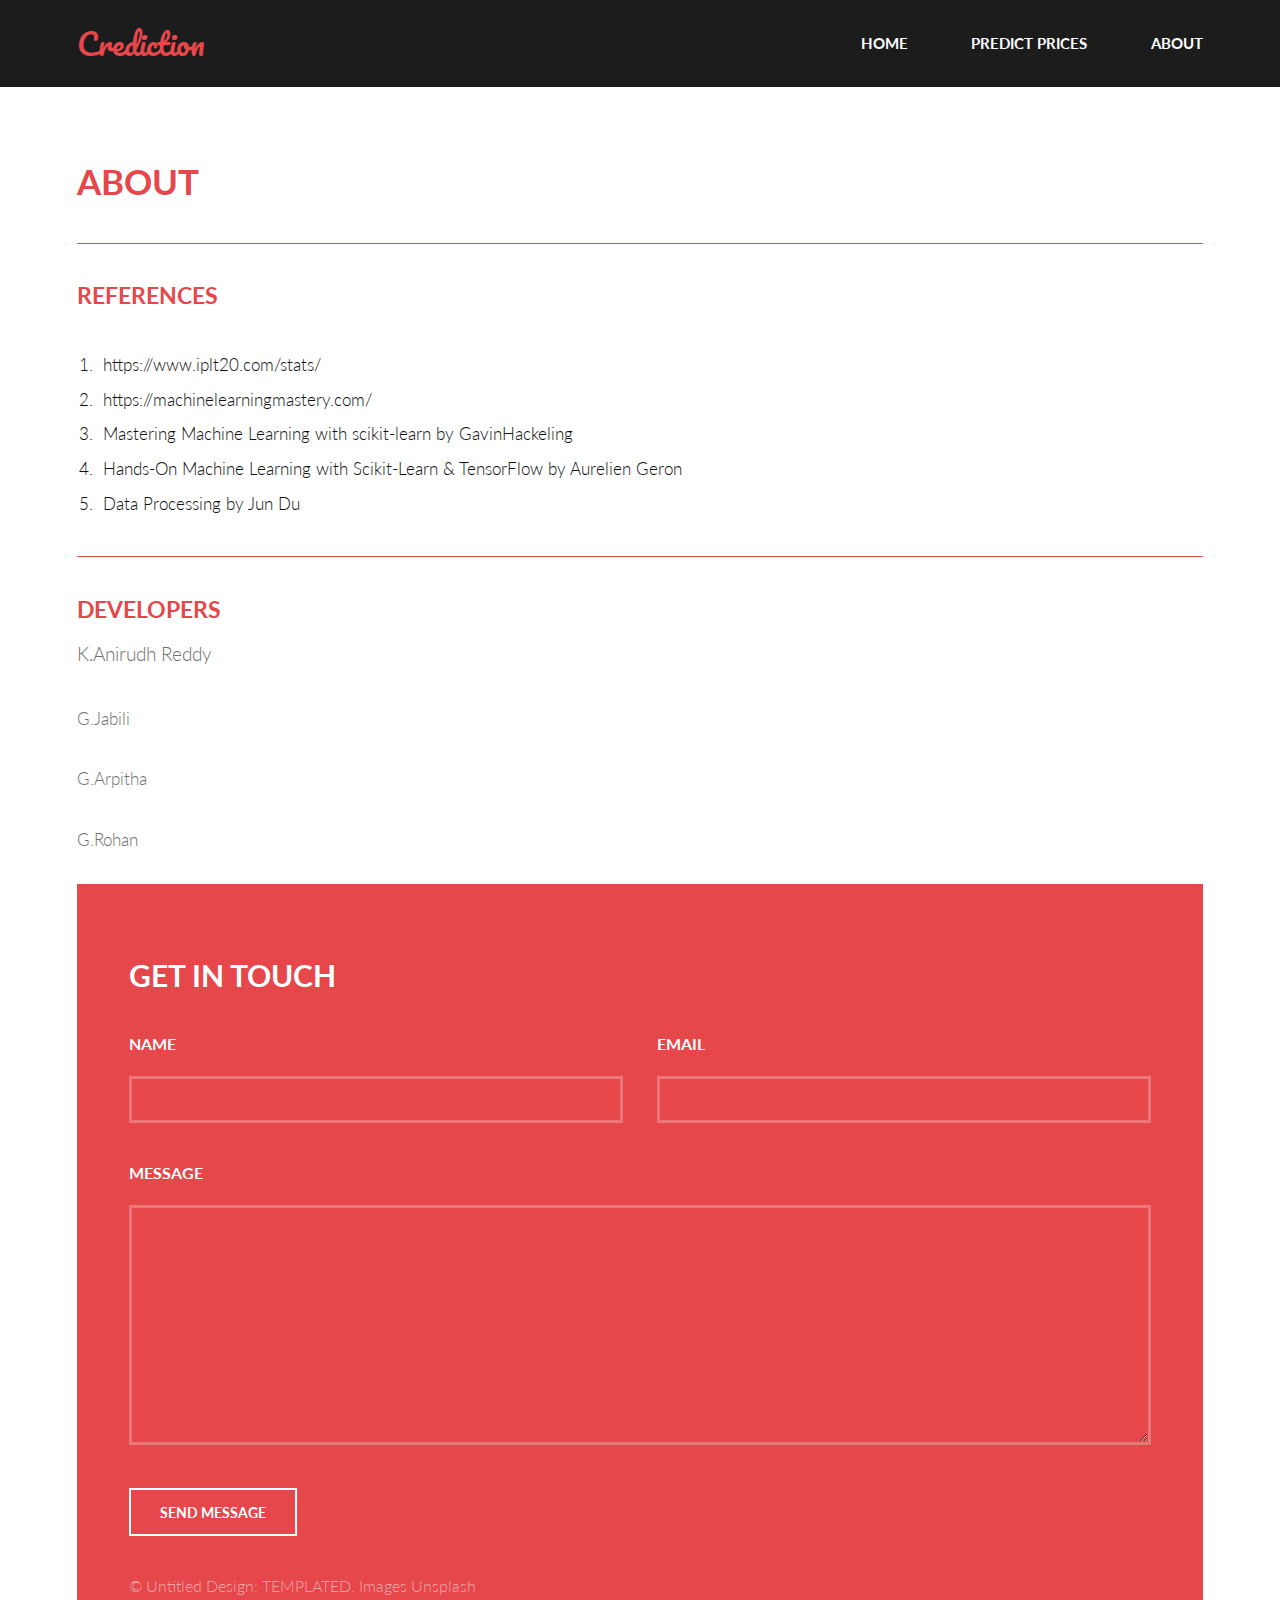
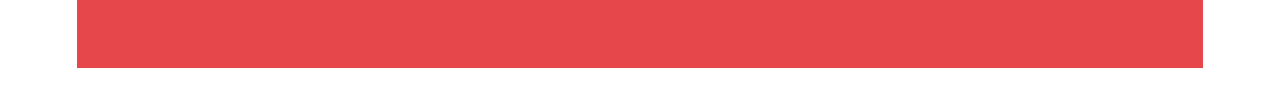
<file: interface/elements.html>
<!DOCTYPE HTML>

<html>
	<head>
		<title>About Crediction</title>
		<meta charset="utf-8" />
		<meta name="viewport" content="width=device-width, initial-scale=1, user-scalable=no" />
		<link rel="stylesheet" href="assets/css/main.css" />
	</head>
	<body>

		<!-- Header -->
			<header id="header">
				<div class="inner">
					<a href="index.html" class="logo">Crediction</a>
					<nav id="nav">
						<a href="index.html">Home</a>
						<a href="generic.html">Predict prices</a>
						<a href="elements.html">About</a>
					</nav>
				</div>
			</header>
			<a href="#menu" class="navPanelToggle"><span class="fa fa-bars"></span></a>

		<!-- Main -->
			<section id="main">
				<div class="inner">
					<header class="major special">
						<b><h1>About</h1></b>
						<p></p>
					</header>
<hr />
					<!-- Text -->
						<section>
							<h3>References</h3>
							<p>
							<ol>
							<li>https://www.iplt20.com/stats/</li>
							<li> https://machinelearningmastery.com/</li>
							<li>Mastering Machine Learning with scikit-learn by GavinHackeling</li>
							<li>Hands-On Machine Learning with Scikit-Learn & TensorFlow by Aurelien Geron</li>
							<li> Data Processing by Jun Du </li>
							</ol>
							
							</p>

							<hr />

							<header>
								<h3>Developers</h3>
								
								<p>K.Anirudh Reddy</p>
								<p>G.Jabili</p>
								<p>G.Arpitha</p>
								<p>G.Rohan</p>
							</header>
							

		<!-- Footer -->
			<section id="footer">
				<div class="inner">
					<header>
						<h2>Get in Touch</h2>
					</header>
					<form method="post" action="#">
						<div class="field half first">
							<label for="name">Name</label>
							<input type="text" name="name" id="name" />
						</div>
						<div class="field half">
							<label for="email">Email</label>
							<input type="text" name="email" id="email" />
						</div>
						<div class="field">
							<label for="message">Message</label>
							<textarea name="message" id="message" rows="6"></textarea>
						</div>
						<ul class="actions">
							<li><input type="submit" value="Send Message" class="alt" /></li>
						</ul>
					</form>
					<div class="copyright">
						&copy; Untitled Design: <a href="https://templated.co/">TEMPLATED</a>. Images <a href="https://unsplash.com/">Unsplash</a>
					</div>
				</div>
			</section>

		<!-- Scripts -->
			<script src="assets/js/jquery.min.js"></script>
			<script src="assets/js/skel.min.js"></script>
			<script src="assets/js/util.js"></script>
			<script src="assets/js/main.js"></script>

	</body>
</html>
</file>
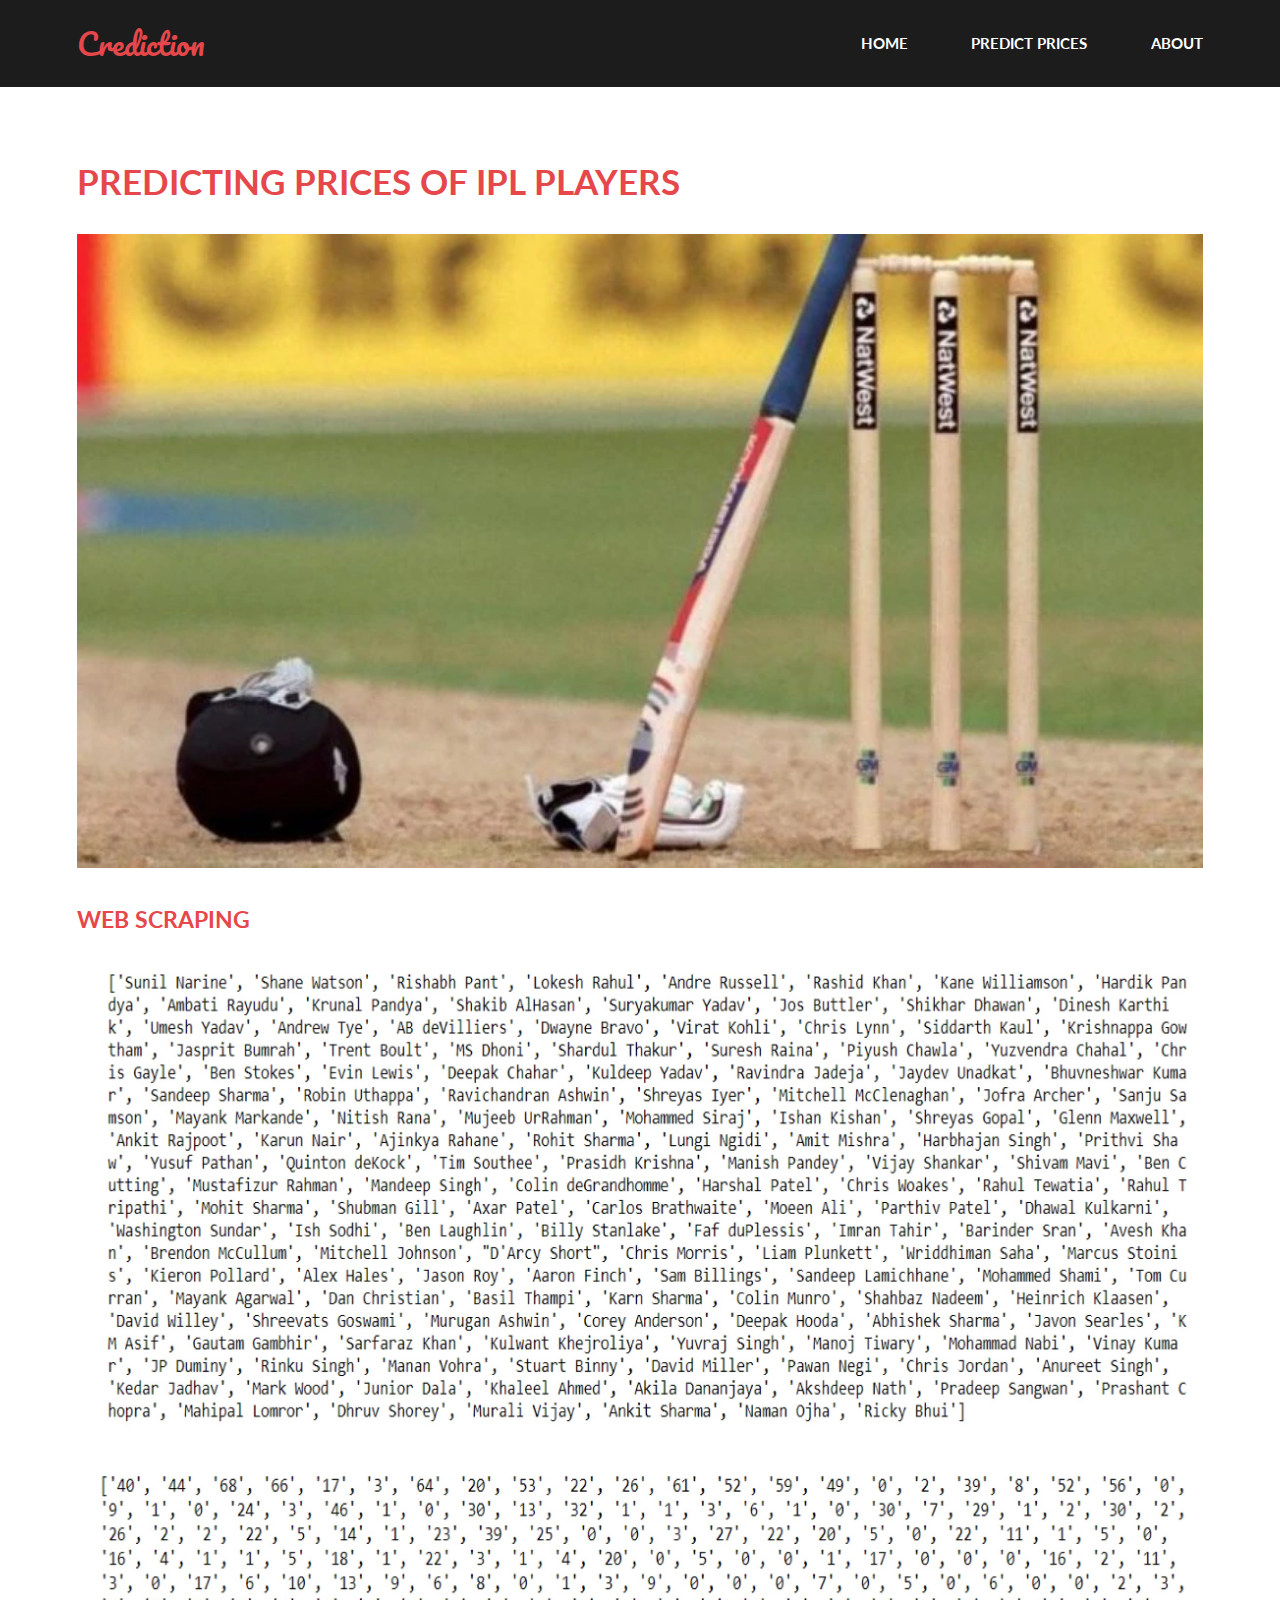
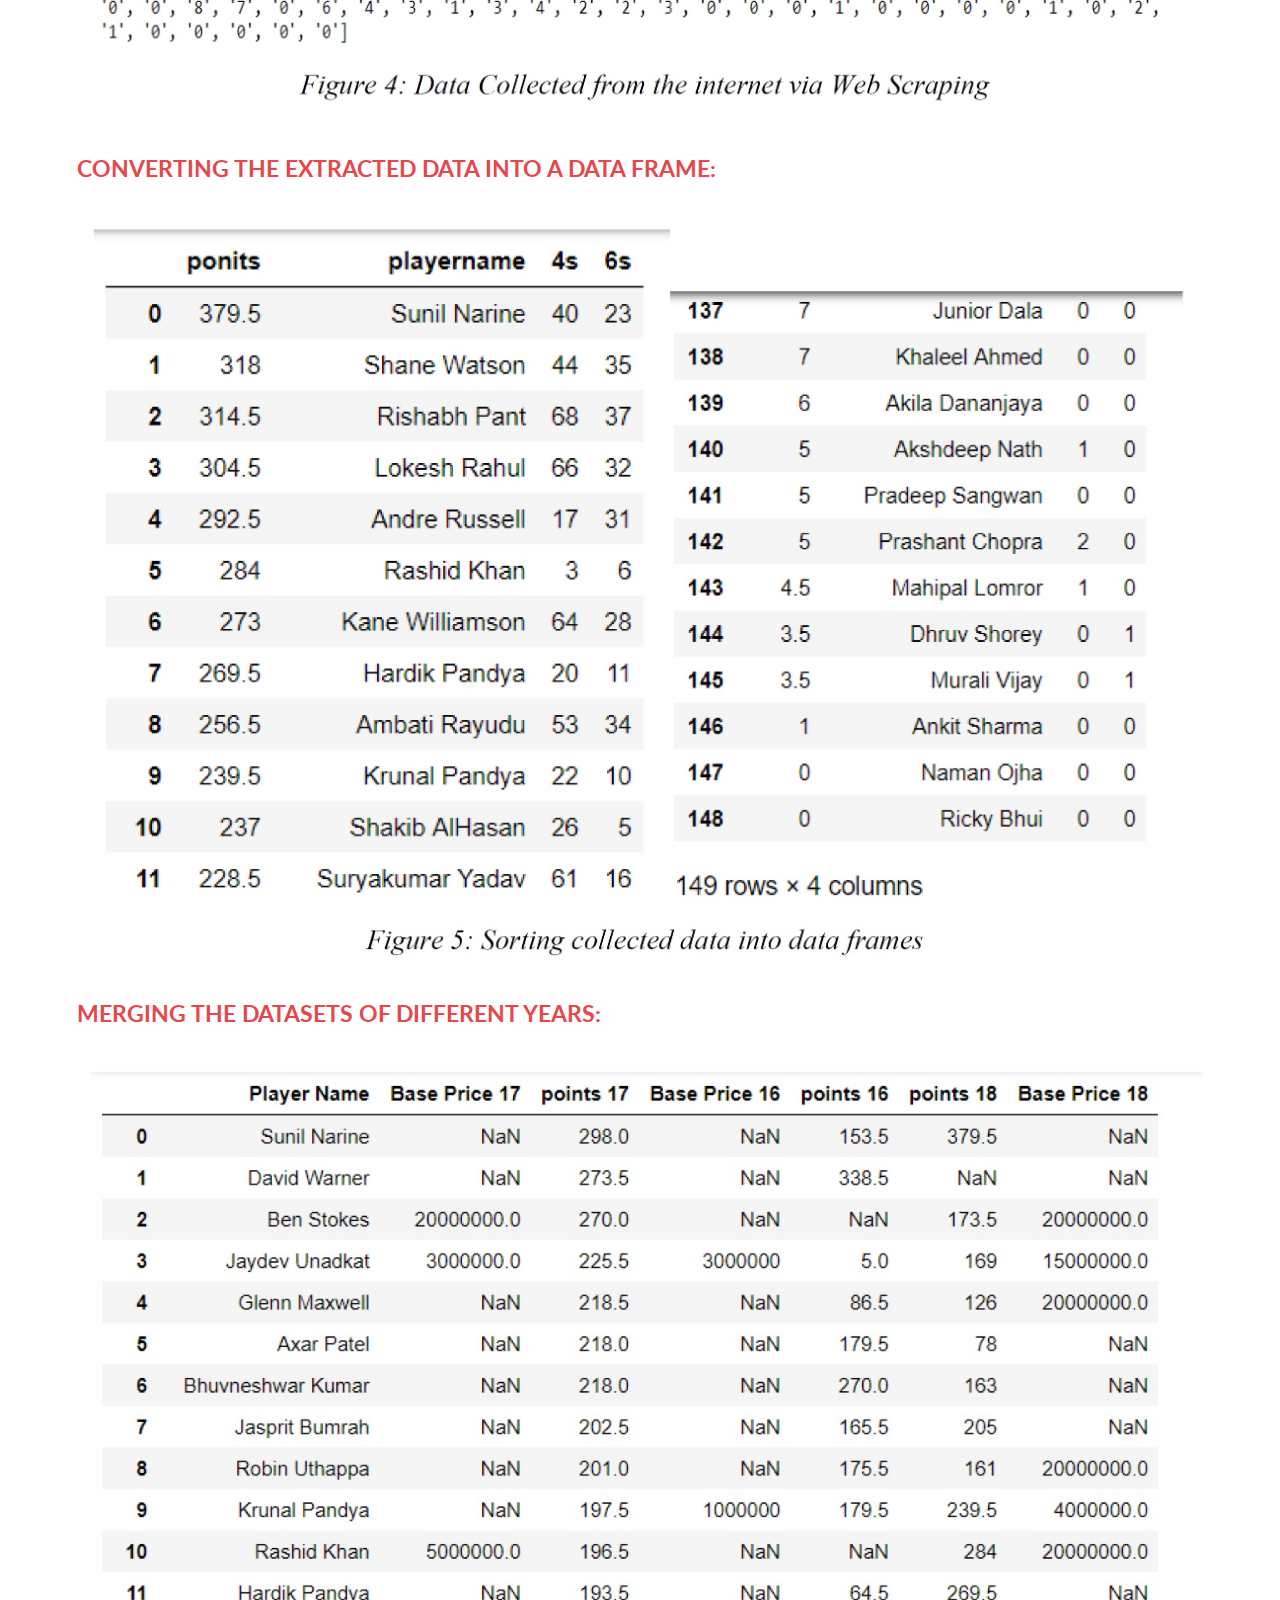
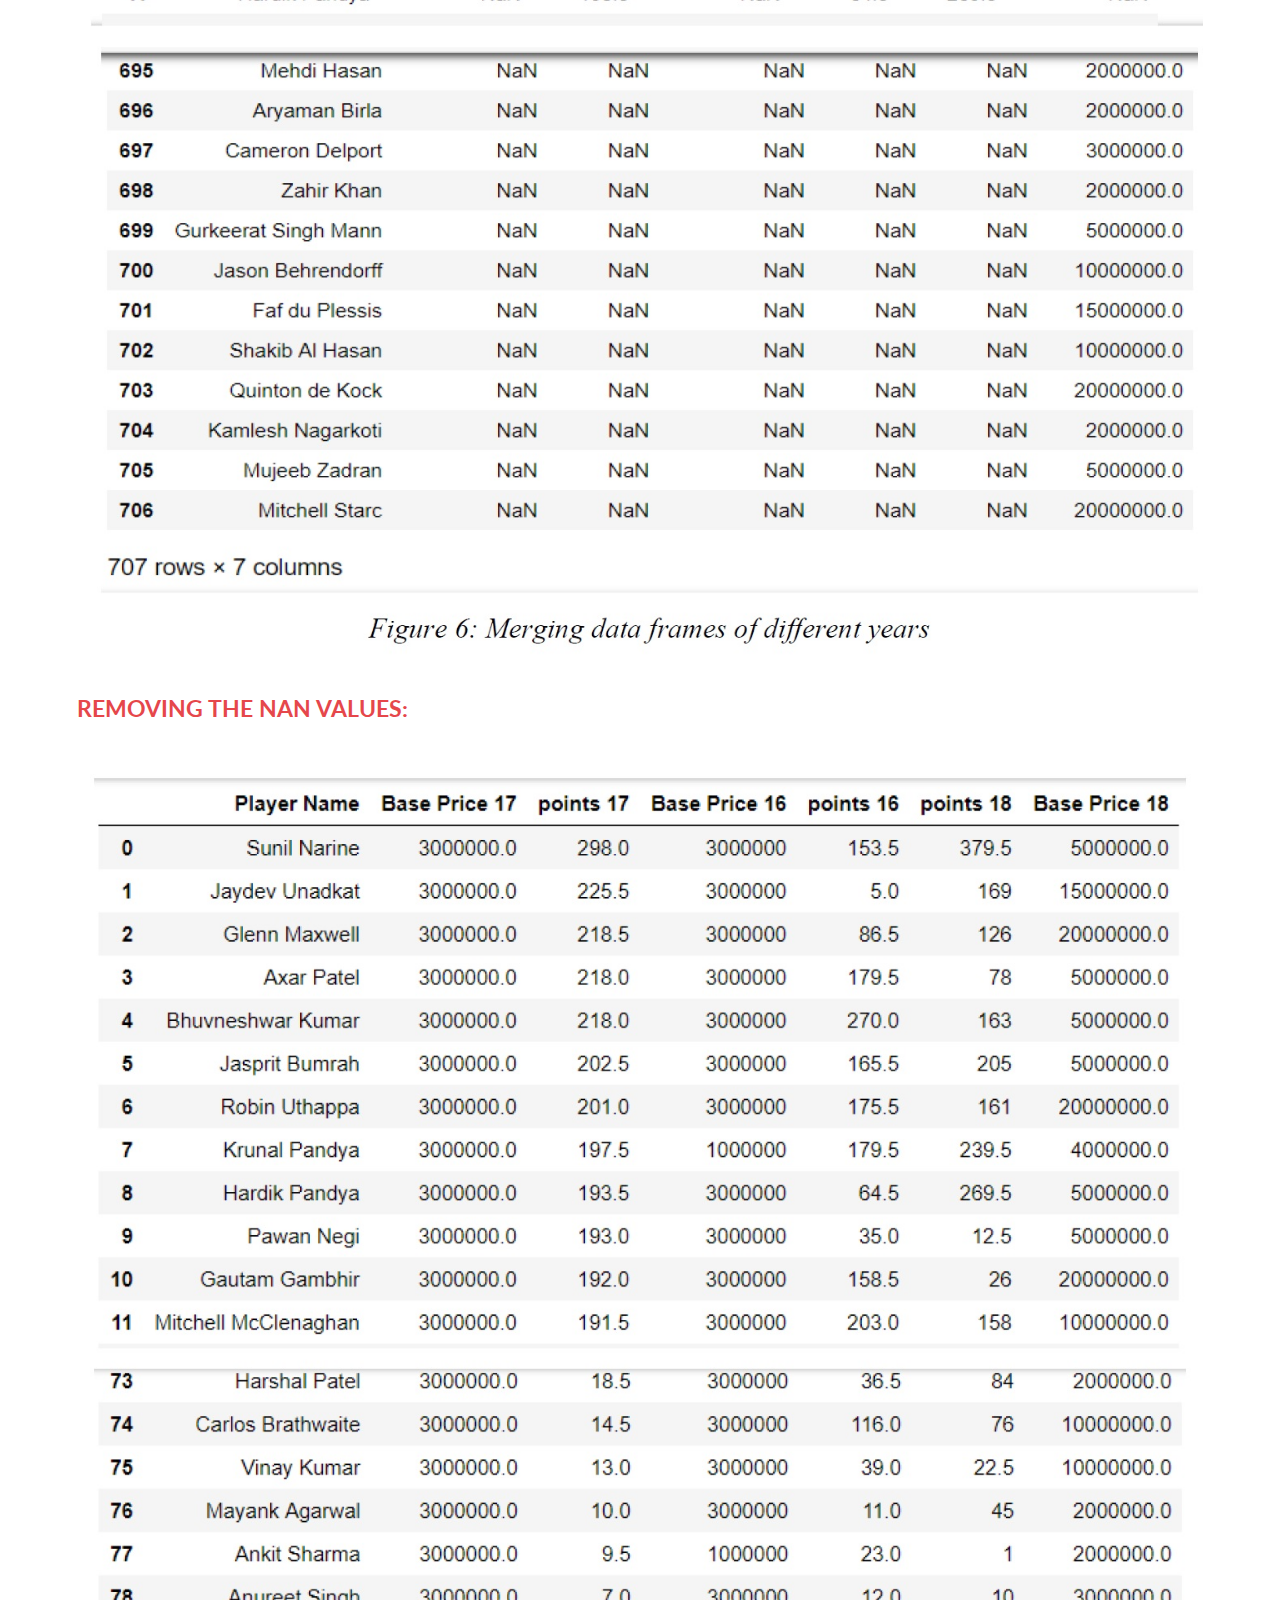
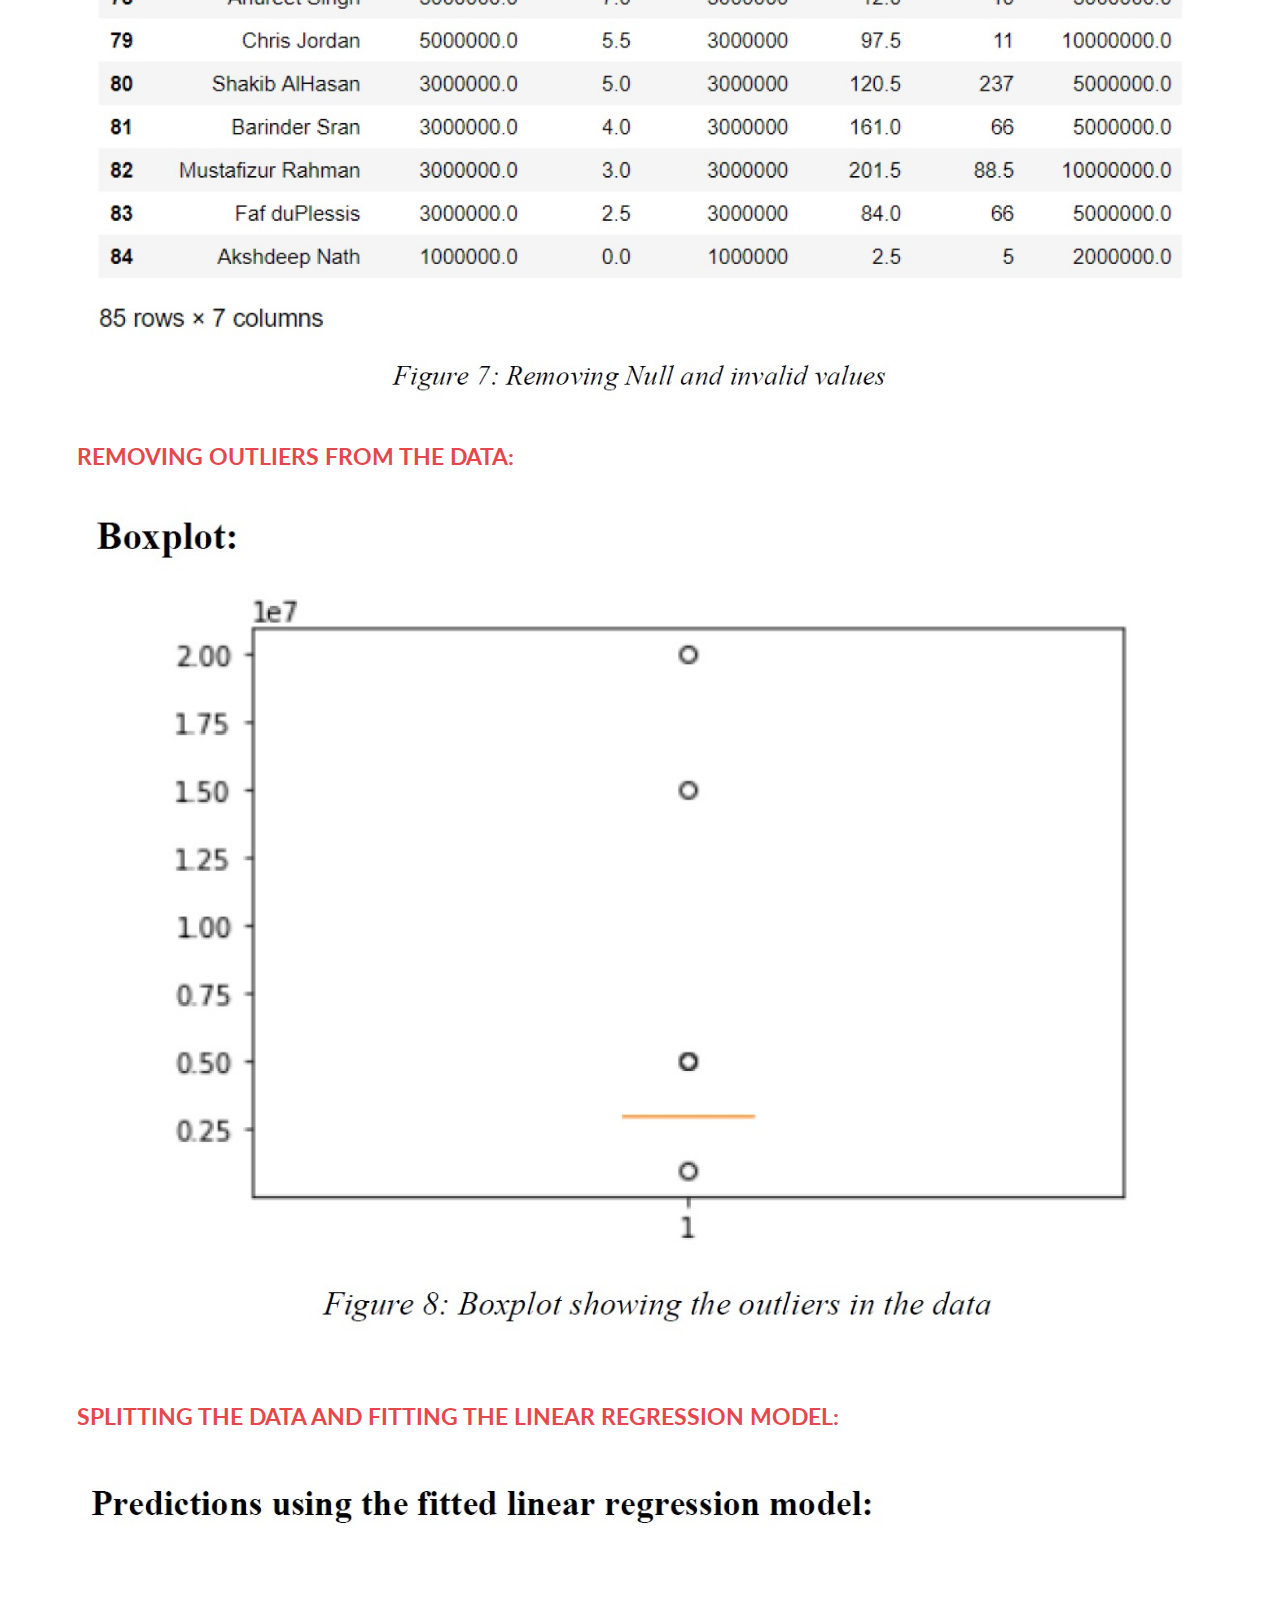
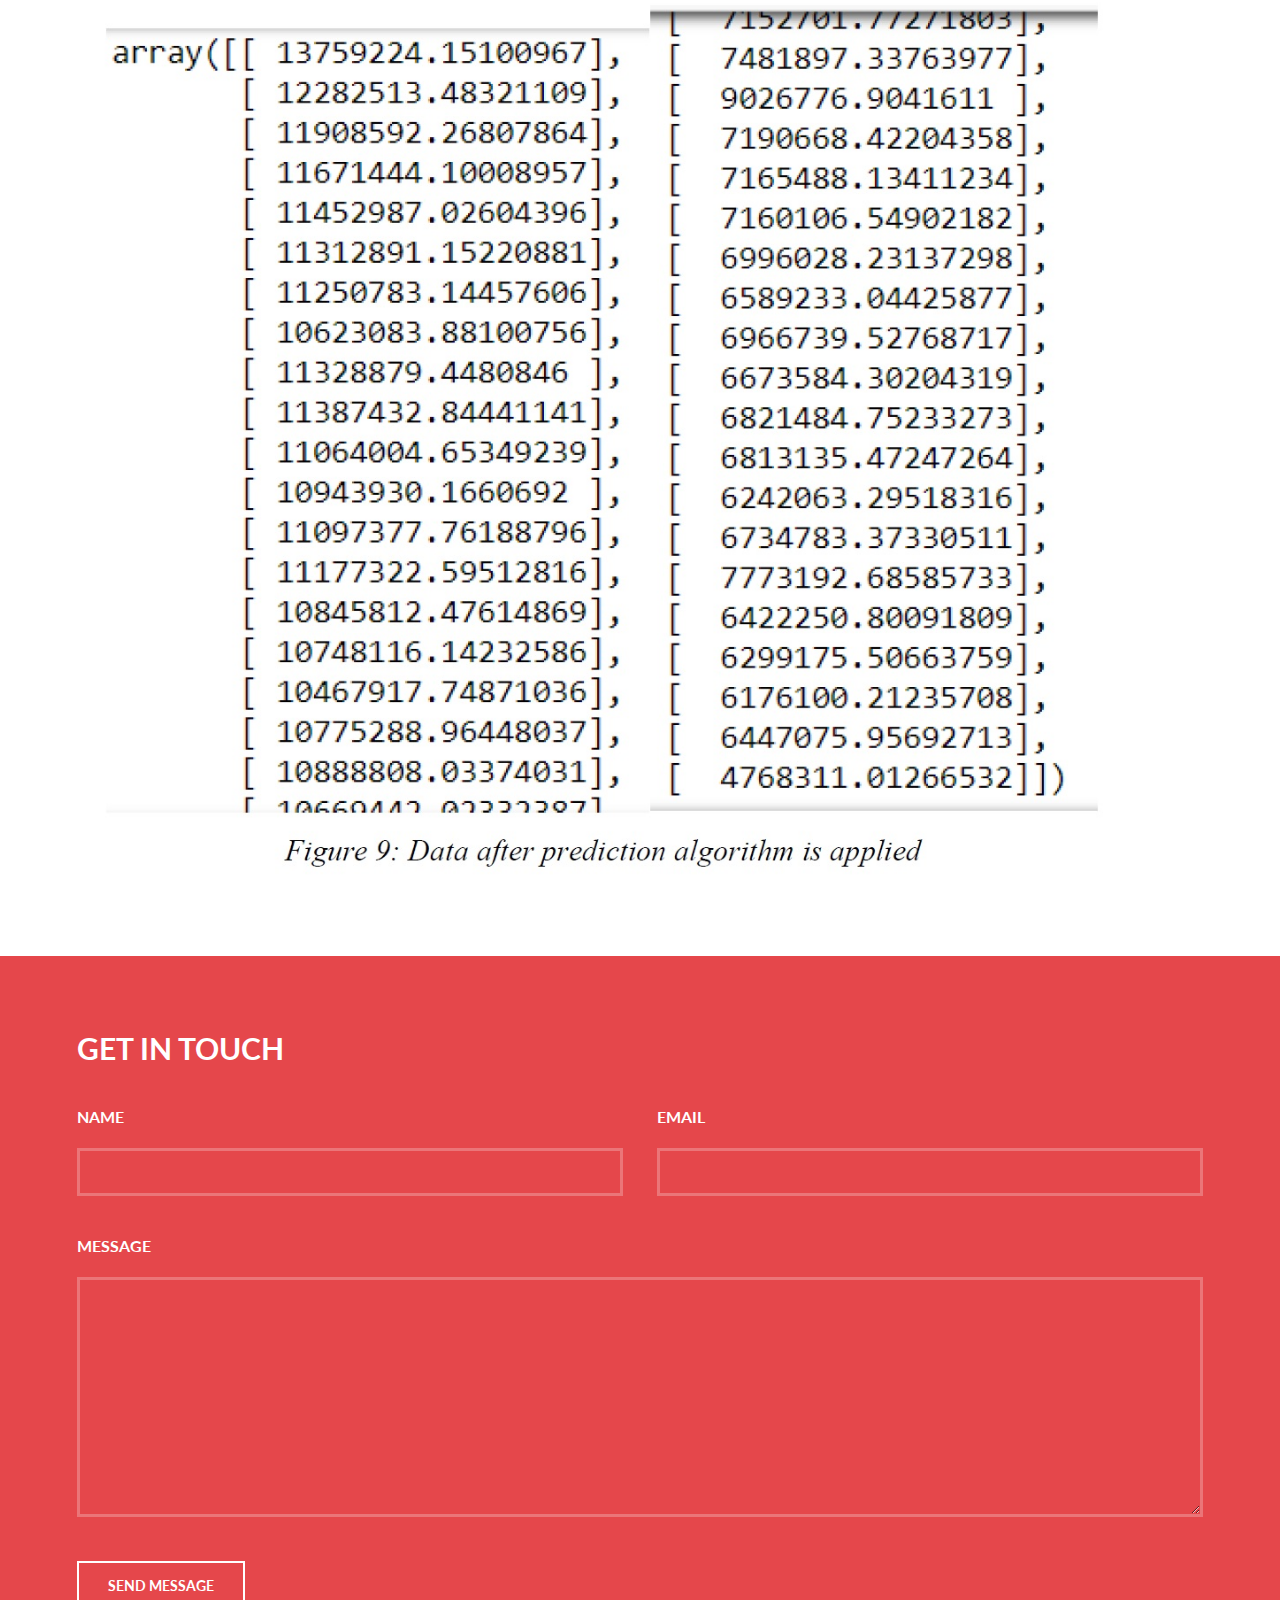
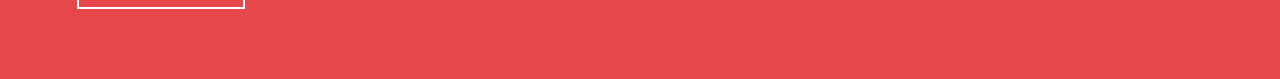
<file: interface/generic.html>
<!DOCTYPE HTML>
<!--
	Introspect by TEMPLATED
	templated.co @templatedco
	Released for free under the Creative Commons Attribution 3.0 license (templated.co/license)
-->
<html>
	<head>
		<title>Predict prices</title>
		<meta charset="utf-8" />
		<meta name="viewport" content="width=device-width, initial-scale=1, user-scalable=no" />
		<link rel="stylesheet" href="assets/css/main.css" />
	</head>
	<body>

		<!-- Header -->
			<header id="header">
				<div class="inner">
					<a href="index.html" class="logo">Crediction</a>
					<nav id="nav">
						<a href="index.html">Home</a>
						<a href="generic.html">Predict Prices</a>
						<a href="elements.html">About</a>
					</nav>
				</div>
			</header>
			<a href="#menu" class="navPanelToggle"><span class="fa fa-bars"></span></a>

		<!-- Main -->
			<section id="main" >
				<div class="inner">
					<header class="major special">
						<h1>Predicting prices of ipl players</h1>
						<p></p>
					</header>
					<a href="#" class="image fit"><img src="images/cricket3.jpg" alt="" /></a>
					<p> <h3>Web scraping</h3></p>
					<p><script src="https://gist.github.com/arpitha23/deab2c725f8577134e4183eae1d0c6f0.js"></script>
					</p>
					<div class="image fit">
								<img src="images/hi1.jpg" alt="" />
							</div>
					<p><h3>Converting the extracted data into a data frame:</h3></p>
					<p><script src="https://gist.github.com/arpitha23/7e48b218af9d98df52ae009d51d47bc4.js"></script>
					<div class="image fit">
								<img src="images/hi2.jpg" alt="" />
							</div>
					<p><h3>Merging the datasets of different years:</h3></p>
					<p><script src="https://gist.github.com/arpitha23/227e2a36f60bc9a5da31027abf3e047f.js"></script></p>
					<div class="image fit">
								<img src="images/hi3.jpg" alt="" />
							</div>
					<p><h3>Removing the NaN values:</h3></p>
					<p><script src="https://gist.github.com/arpitha23/d484a7e66a572b16b33863b47db0eb2c.js"></script></p>
					<div class="image fit">
								<img src="images/hi4.jpg" alt="" />
							</div>
					<p><h3>Removing outliers from the data:</h3></p>
					<p><script src="https://gist.github.com/arpitha23/a00b25c368666495feb723c7e7f40c3c.js"></script></p>
					<div class="image fit">
								<img src="images/hi5.jpg" alt="" />
							</div>
					<p><h3>Splitting the data and fitting the linear regression model:</h3></p>
					<p><script src="https://gist.github.com/arpitha23/d820163c653968e8e3c2a29a049f683c.js"></script></p>
					<div class="image fit">
								<img src="images/hi6.jpg" alt="" />
							</div>
				</div>
			</section>
			<a href="https://colab.research.google.com/drive/15N4l2Pwa8x0vPxLvs4pjq-DcetiuPnhv#scrollTo=GCpF2YbG9OWF">
		<!-- Footer -->
			<section id="footer">
				<div class="inner">
					<header>
						<h2>Get in Touch</h2>
					</header>
					<form method="post" action="#">
						<div class="field half first">
							<label for="name">Name</label>
							<input type="text" name="name" id="name" />
						</div>
						<div class="field half">
							<label for="email">Email</label>
							<input type="text" name="email" id="email" />
						</div>
						<div class="field">
							<label for="message">Message</label>
							<textarea name="message" id="message" rows="6"></textarea>
						</div>
						<ul class="actions">
							<li><input type="submit" value="Send Message" class="alt" /></li>
						</ul>
					</form>
					
				</div>
			</section>

		<!-- Scripts -->
			<script src="assets/js/jquery.min.js"></script>
			<script src="assets/js/skel.min.js"></script>
			<script src="assets/js/util.js"></script>
			<script src="assets/js/main.js"></script>

	</body>
</html>
</file>
<file: interface/assets/css/main.css>
@import url(font-awesome.min.css);
@import url("https://fonts.googleapis.com/css?family=Lato:300,400,700|Pacifico");

/*
	Introspect by TEMPLATED
	templated.co @templatedco
	Released for free under the Creative Commons Attribution 3.0 license (templated.co/license)
*/

/* Reset */

	html, body, div, span, applet, object, iframe, h1, h2, h3, h4, h5, h6, p, blockquote, pre, a, abbr, acronym, address, big, cite, code, del, dfn, em, img, ins, kbd, q, s, samp, small, strike, strong, sub, sup, tt, var, b, u, i, center, dl, dt, dd, ol, ul, li, fieldset, form, label, legend, table, caption, tbody, tfoot, thead, tr, th, td, article, aside, canvas, details, embed, figure, figcaption, footer, header, hgroup, menu, nav, output, ruby, section, summary, time, mark, audio, video {
		margin: 0;
		padding: 0;
		border: 0;
		font-size: 100%;
		font: inherit;
		vertical-align: baseline;
	}

	article, aside, details, figcaption, figure, footer, header, hgroup, menu, nav, section {
		display: block;
	}

	body {
		line-height: 1;
	}

	ol, ul {
		list-style: none;
	}

	blockquote, q {
		quotes: none;
	}

	blockquote:before, blockquote:after, q:before, q:after {
		content: '';
		content: none;
	}

	table {
		border-collapse: collapse;
		border-spacing: 0;
	}

	body {
		-webkit-text-size-adjust: none;
	}

/* Box Model */

	*, *:before, *:after {
		-moz-box-sizing: border-box;
		-webkit-box-sizing: border-box;
		box-sizing: border-box;
	}

/* Containers */

	.container {
		margin-left: auto;
		margin-right: auto;
	}

	.container.\31 25\25 {
		width: 100%;
		max-width: 100em;
		min-width: 80em;
	}

	.container.\37 5\25 {
		width: 60em;
	}

	.container.\35 0\25 {
		width: 40em;
	}

	.container.\32 5\25 {
		width: 20em;
	}

	.container {
		width: 80em;
	}

	@media screen and (max-width: 1680px) {

		.container.\31 25\25 {
			width: 100%;
			max-width: 100em;
			min-width: 80em;
		}

		.container.\37 5\25 {
			width: 60em;
		}

		.container.\35 0\25 {
			width: 40em;
		}

		.container.\32 5\25 {
			width: 20em;
		}

		.container {
			width: 80em;
		}

	}

	@media screen and (max-width: 1280px) {

		.container.\31 25\25 {
			width: 100%;
			max-width: 81.25em;
			min-width: 65em;
		}

		.container.\37 5\25 {
			width: 48.75em;
		}

		.container.\35 0\25 {
			width: 32.5em;
		}

		.container.\32 5\25 {
			width: 16.25em;
		}

		.container {
			width: 65em;
		}

	}

	@media screen and (max-width: 980px) {

		.container.\31 25\25 {
			width: 100%;
			max-width: 112.5%;
			min-width: 90%;
		}

		.container.\37 5\25 {
			width: 67.5%;
		}

		.container.\35 0\25 {
			width: 45%;
		}

		.container.\32 5\25 {
			width: 22.5%;
		}

		.container {
			width: 90%;
		}

	}

	@media screen and (max-width: 736px) {

		.container.\31 25\25 {
			width: 100%;
			max-width: 112.5%;
			min-width: 90%;
		}

		.container.\37 5\25 {
			width: 67.5%;
		}

		.container.\35 0\25 {
			width: 45%;
		}

		.container.\32 5\25 {
			width: 22.5%;
		}

		.container {
			width: 90% !important;
		}

	}

	@media screen and (max-width: 480px) {

		.container.\31 25\25 {
			width: 100%;
			max-width: 112.5%;
			min-width: 90%;
		}

		.container.\37 5\25 {
			width: 67.5%;
		}

		.container.\35 0\25 {
			width: 45%;
		}

		.container.\32 5\25 {
			width: 22.5%;
		}

		.container {
			width: 90% !important;
		}

	}

/* Grid */

	.row {
		border-bottom: solid 1px transparent;
		-moz-box-sizing: border-box;
		-webkit-box-sizing: border-box;
		box-sizing: border-box;
	}

	.row > * {
		float: left;
		-moz-box-sizing: border-box;
		-webkit-box-sizing: border-box;
		box-sizing: border-box;
	}

	.row:after, .row:before {
		content: '';
		display: block;
		clear: both;
		height: 0;
	}

	.row.uniform > * > :first-child {
		margin-top: 0;
	}

	.row.uniform > * > :last-child {
		margin-bottom: 0;
	}

	.row.\30 \25 > * {
		padding: 0 0 0 0em;
	}

	.row.\30 \25 {
		margin: 0 0 -1px 0em;
	}

	.row.uniform.\30 \25 > * {
		padding: 0em 0 0 0em;
	}

	.row.uniform.\30 \25 {
		margin: 0em 0 -1px 0em;
	}

	.row > * {
		padding: 0 0 0 2em;
	}

	.row {
		margin: 0 0 -1px -2em;
	}

	.row.uniform > * {
		padding: 2em 0 0 2em;
	}

	.row.uniform {
		margin: -2em 0 -1px -2em;
	}

	.row.\32 00\25 > * {
		padding: 0 0 0 4em;
	}

	.row.\32 00\25 {
		margin: 0 0 -1px -4em;
	}

	.row.uniform.\32 00\25 > * {
		padding: 4em 0 0 4em;
	}

	.row.uniform.\32 00\25 {
		margin: -4em 0 -1px -4em;
	}

	.row.\31 50\25 > * {
		padding: 0 0 0 3em;
	}

	.row.\31 50\25 {
		margin: 0 0 -1px -3em;
	}

	.row.uniform.\31 50\25 > * {
		padding: 3em 0 0 3em;
	}

	.row.uniform.\31 50\25 {
		margin: -3em 0 -1px -3em;
	}

	.row.\35 0\25 > * {
		padding: 0 0 0 1em;
	}

	.row.\35 0\25 {
		margin: 0 0 -1px -1em;
	}

	.row.uniform.\35 0\25 > * {
		padding: 1em 0 0 1em;
	}

	.row.uniform.\35 0\25 {
		margin: -1em 0 -1px -1em;
	}

	.row.\32 5\25 > * {
		padding: 0 0 0 0.5em;
	}

	.row.\32 5\25 {
		margin: 0 0 -1px -0.5em;
	}

	.row.uniform.\32 5\25 > * {
		padding: 0.5em 0 0 0.5em;
	}

	.row.uniform.\32 5\25 {
		margin: -0.5em 0 -1px -0.5em;
	}

	.\31 2u, .\31 2u\24 {
		width: 100%;
		clear: none;
		margin-left: 0;
	}

	.\31 1u, .\31 1u\24 {
		width: 91.6666666667%;
		clear: none;
		margin-left: 0;
	}

	.\31 0u, .\31 0u\24 {
		width: 83.3333333333%;
		clear: none;
		margin-left: 0;
	}

	.\39 u, .\39 u\24 {
		width: 75%;
		clear: none;
		margin-left: 0;
	}

	.\38 u, .\38 u\24 {
		width: 66.6666666667%;
		clear: none;
		margin-left: 0;
	}

	.\37 u, .\37 u\24 {
		width: 58.3333333333%;
		clear: none;
		margin-left: 0;
	}

	.\36 u, .\36 u\24 {
		width: 50%;
		clear: none;
		margin-left: 0;
	}

	.\35 u, .\35 u\24 {
		width: 41.6666666667%;
		clear: none;
		margin-left: 0;
	}

	.\34 u, .\34 u\24 {
		width: 33.3333333333%;
		clear: none;
		margin-left: 0;
	}

	.\33 u, .\33 u\24 {
		width: 25%;
		clear: none;
		margin-left: 0;
	}

	.\32 u, .\32 u\24 {
		width: 16.6666666667%;
		clear: none;
		margin-left: 0;
	}

	.\31 u, .\31 u\24 {
		width: 8.3333333333%;
		clear: none;
		margin-left: 0;
	}

	.\31 2u\24 + *,
	.\31 1u\24 + *,
	.\31 0u\24 + *,
	.\39 u\24 + *,
	.\38 u\24 + *,
	.\37 u\24 + *,
	.\36 u\24 + *,
	.\35 u\24 + *,
	.\34 u\24 + *,
	.\33 u\24 + *,
	.\32 u\24 + *,
	.\31 u\24 + * {
		clear: left;
	}

	.\-11u {
		margin-left: 91.66667%;
	}

	.\-10u {
		margin-left: 83.33333%;
	}

	.\-9u {
		margin-left: 75%;
	}

	.\-8u {
		margin-left: 66.66667%;
	}

	.\-7u {
		margin-left: 58.33333%;
	}

	.\-6u {
		margin-left: 50%;
	}

	.\-5u {
		margin-left: 41.66667%;
	}

	.\-4u {
		margin-left: 33.33333%;
	}

	.\-3u {
		margin-left: 25%;
	}

	.\-2u {
		margin-left: 16.66667%;
	}

	.\-1u {
		margin-left: 8.33333%;
	}

	@media screen and (max-width: 1680px) {

		.row > * {
			padding: 0 0 0 2em;
		}

		.row {
			margin: 0 0 -1px -2em;
		}

		.row.uniform > * {
			padding: 2em 0 0 2em;
		}

		.row.uniform {
			margin: -2em 0 -1px -2em;
		}

		.row.\32 00\25 > * {
			padding: 0 0 0 4em;
		}

		.row.\32 00\25 {
			margin: 0 0 -1px -4em;
		}

		.row.uniform.\32 00\25 > * {
			padding: 4em 0 0 4em;
		}

		.row.uniform.\32 00\25 {
			margin: -4em 0 -1px -4em;
		}

		.row.\31 50\25 > * {
			padding: 0 0 0 3em;
		}

		.row.\31 50\25 {
			margin: 0 0 -1px -3em;
		}

		.row.uniform.\31 50\25 > * {
			padding: 3em 0 0 3em;
		}

		.row.uniform.\31 50\25 {
			margin: -3em 0 -1px -3em;
		}

		.row.\35 0\25 > * {
			padding: 0 0 0 1em;
		}

		.row.\35 0\25 {
			margin: 0 0 -1px -1em;
		}

		.row.uniform.\35 0\25 > * {
			padding: 1em 0 0 1em;
		}

		.row.uniform.\35 0\25 {
			margin: -1em 0 -1px -1em;
		}

		.row.\32 5\25 > * {
			padding: 0 0 0 0.5em;
		}

		.row.\32 5\25 {
			margin: 0 0 -1px -0.5em;
		}

		.row.uniform.\32 5\25 > * {
			padding: 0.5em 0 0 0.5em;
		}

		.row.uniform.\32 5\25 {
			margin: -0.5em 0 -1px -0.5em;
		}

		.\31 2u\28xlarge\29, .\31 2u\24\28xlarge\29 {
			width: 100%;
			clear: none;
			margin-left: 0;
		}

		.\31 1u\28xlarge\29, .\31 1u\24\28xlarge\29 {
			width: 91.6666666667%;
			clear: none;
			margin-left: 0;
		}

		.\31 0u\28xlarge\29, .\31 0u\24\28xlarge\29 {
			width: 83.3333333333%;
			clear: none;
			margin-left: 0;
		}

		.\39 u\28xlarge\29, .\39 u\24\28xlarge\29 {
			width: 75%;
			clear: none;
			margin-left: 0;
		}

		.\38 u\28xlarge\29, .\38 u\24\28xlarge\29 {
			width: 66.6666666667%;
			clear: none;
			margin-left: 0;
		}

		.\37 u\28xlarge\29, .\37 u\24\28xlarge\29 {
			width: 58.3333333333%;
			clear: none;
			margin-left: 0;
		}

		.\36 u\28xlarge\29, .\36 u\24\28xlarge\29 {
			width: 50%;
			clear: none;
			margin-left: 0;
		}

		.\35 u\28xlarge\29, .\35 u\24\28xlarge\29 {
			width: 41.6666666667%;
			clear: none;
			margin-left: 0;
		}

		.\34 u\28xlarge\29, .\34 u\24\28xlarge\29 {
			width: 33.3333333333%;
			clear: none;
			margin-left: 0;
		}

		.\33 u\28xlarge\29, .\33 u\24\28xlarge\29 {
			width: 25%;
			clear: none;
			margin-left: 0;
		}

		.\32 u\28xlarge\29, .\32 u\24\28xlarge\29 {
			width: 16.6666666667%;
			clear: none;
			margin-left: 0;
		}

		.\31 u\28xlarge\29, .\31 u\24\28xlarge\29 {
			width: 8.3333333333%;
			clear: none;
			margin-left: 0;
		}

		.\31 2u\24\28xlarge\29 + *,
		.\31 1u\24\28xlarge\29 + *,
		.\31 0u\24\28xlarge\29 + *,
		.\39 u\24\28xlarge\29 + *,
		.\38 u\24\28xlarge\29 + *,
		.\37 u\24\28xlarge\29 + *,
		.\36 u\24\28xlarge\29 + *,
		.\35 u\24\28xlarge\29 + *,
		.\34 u\24\28xlarge\29 + *,
		.\33 u\24\28xlarge\29 + *,
		.\32 u\24\28xlarge\29 + *,
		.\31 u\24\28xlarge\29 + * {
			clear: left;
		}

		.\-11u\28xlarge\29 {
			margin-left: 91.66667%;
		}

		.\-10u\28xlarge\29 {
			margin-left: 83.33333%;
		}

		.\-9u\28xlarge\29 {
			margin-left: 75%;
		}

		.\-8u\28xlarge\29 {
			margin-left: 66.66667%;
		}

		.\-7u\28xlarge\29 {
			margin-left: 58.33333%;
		}

		.\-6u\28xlarge\29 {
			margin-left: 50%;
		}

		.\-5u\28xlarge\29 {
			margin-left: 41.66667%;
		}

		.\-4u\28xlarge\29 {
			margin-left: 33.33333%;
		}

		.\-3u\28xlarge\29 {
			margin-left: 25%;
		}

		.\-2u\28xlarge\29 {
			margin-left: 16.66667%;
		}

		.\-1u\28xlarge\29 {
			margin-left: 8.33333%;
		}

	}

	@media screen and (max-width: 1280px) {

		.row > * {
			padding: 0 0 0 1.5em;
		}

		.row {
			margin: 0 0 -1px -1.5em;
		}

		.row.uniform > * {
			padding: 1.5em 0 0 1.5em;
		}

		.row.uniform {
			margin: -1.5em 0 -1px -1.5em;
		}

		.row.\32 00\25 > * {
			padding: 0 0 0 3em;
		}

		.row.\32 00\25 {
			margin: 0 0 -1px -3em;
		}

		.row.uniform.\32 00\25 > * {
			padding: 3em 0 0 3em;
		}

		.row.uniform.\32 00\25 {
			margin: -3em 0 -1px -3em;
		}

		.row.\31 50\25 > * {
			padding: 0 0 0 2.25em;
		}

		.row.\31 50\25 {
			margin: 0 0 -1px -2.25em;
		}

		.row.uniform.\31 50\25 > * {
			padding: 2.25em 0 0 2.25em;
		}

		.row.uniform.\31 50\25 {
			margin: -2.25em 0 -1px -2.25em;
		}

		.row.\35 0\25 > * {
			padding: 0 0 0 0.75em;
		}

		.row.\35 0\25 {
			margin: 0 0 -1px -0.75em;
		}

		.row.uniform.\35 0\25 > * {
			padding: 0.75em 0 0 0.75em;
		}

		.row.uniform.\35 0\25 {
			margin: -0.75em 0 -1px -0.75em;
		}

		.row.\32 5\25 > * {
			padding: 0 0 0 0.375em;
		}

		.row.\32 5\25 {
			margin: 0 0 -1px -0.375em;
		}

		.row.uniform.\32 5\25 > * {
			padding: 0.375em 0 0 0.375em;
		}

		.row.uniform.\32 5\25 {
			margin: -0.375em 0 -1px -0.375em;
		}

		.\31 2u\28large\29, .\31 2u\24\28large\29 {
			width: 100%;
			clear: none;
			margin-left: 0;
		}

		.\31 1u\28large\29, .\31 1u\24\28large\29 {
			width: 91.6666666667%;
			clear: none;
			margin-left: 0;
		}

		.\31 0u\28large\29, .\31 0u\24\28large\29 {
			width: 83.3333333333%;
			clear: none;
			margin-left: 0;
		}

		.\39 u\28large\29, .\39 u\24\28large\29 {
			width: 75%;
			clear: none;
			margin-left: 0;
		}

		.\38 u\28large\29, .\38 u\24\28large\29 {
			width: 66.6666666667%;
			clear: none;
			margin-left: 0;
		}

		.\37 u\28large\29, .\37 u\24\28large\29 {
			width: 58.3333333333%;
			clear: none;
			margin-left: 0;
		}

		.\36 u\28large\29, .\36 u\24\28large\29 {
			width: 50%;
			clear: none;
			margin-left: 0;
		}

		.\35 u\28large\29, .\35 u\24\28large\29 {
			width: 41.6666666667%;
			clear: none;
			margin-left: 0;
		}

		.\34 u\28large\29, .\34 u\24\28large\29 {
			width: 33.3333333333%;
			clear: none;
			margin-left: 0;
		}

		.\33 u\28large\29, .\33 u\24\28large\29 {
			width: 25%;
			clear: none;
			margin-left: 0;
		}

		.\32 u\28large\29, .\32 u\24\28large\29 {
			width: 16.6666666667%;
			clear: none;
			margin-left: 0;
		}

		.\31 u\28large\29, .\31 u\24\28large\29 {
			width: 8.3333333333%;
			clear: none;
			margin-left: 0;
		}

		.\31 2u\24\28large\29 + *,
		.\31 1u\24\28large\29 + *,
		.\31 0u\24\28large\29 + *,
		.\39 u\24\28large\29 + *,
		.\38 u\24\28large\29 + *,
		.\37 u\24\28large\29 + *,
		.\36 u\24\28large\29 + *,
		.\35 u\24\28large\29 + *,
		.\34 u\24\28large\29 + *,
		.\33 u\24\28large\29 + *,
		.\32 u\24\28large\29 + *,
		.\31 u\24\28large\29 + * {
			clear: left;
		}

		.\-11u\28large\29 {
			margin-left: 91.66667%;
		}

		.\-10u\28large\29 {
			margin-left: 83.33333%;
		}

		.\-9u\28large\29 {
			margin-left: 75%;
		}

		.\-8u\28large\29 {
			margin-left: 66.66667%;
		}

		.\-7u\28large\29 {
			margin-left: 58.33333%;
		}

		.\-6u\28large\29 {
			margin-left: 50%;
		}

		.\-5u\28large\29 {
			margin-left: 41.66667%;
		}

		.\-4u\28large\29 {
			margin-left: 33.33333%;
		}

		.\-3u\28large\29 {
			margin-left: 25%;
		}

		.\-2u\28large\29 {
			margin-left: 16.66667%;
		}

		.\-1u\28large\29 {
			margin-left: 8.33333%;
		}

	}

	@media screen and (max-width: 980px) {

		.row > * {
			padding: 0 0 0 1.5em;
		}

		.row {
			margin: 0 0 -1px -1.5em;
		}

		.row.uniform > * {
			padding: 1.5em 0 0 1.5em;
		}

		.row.uniform {
			margin: -1.5em 0 -1px -1.5em;
		}

		.row.\32 00\25 > * {
			padding: 0 0 0 3em;
		}

		.row.\32 00\25 {
			margin: 0 0 -1px -3em;
		}

		.row.uniform.\32 00\25 > * {
			padding: 3em 0 0 3em;
		}

		.row.uniform.\32 00\25 {
			margin: -3em 0 -1px -3em;
		}

		.row.\31 50\25 > * {
			padding: 0 0 0 2.25em;
		}

		.row.\31 50\25 {
			margin: 0 0 -1px -2.25em;
		}

		.row.uniform.\31 50\25 > * {
			padding: 2.25em 0 0 2.25em;
		}

		.row.uniform.\31 50\25 {
			margin: -2.25em 0 -1px -2.25em;
		}

		.row.\35 0\25 > * {
			padding: 0 0 0 0.75em;
		}

		.row.\35 0\25 {
			margin: 0 0 -1px -0.75em;
		}

		.row.uniform.\35 0\25 > * {
			padding: 0.75em 0 0 0.75em;
		}

		.row.uniform.\35 0\25 {
			margin: -0.75em 0 -1px -0.75em;
		}

		.row.\32 5\25 > * {
			padding: 0 0 0 0.375em;
		}

		.row.\32 5\25 {
			margin: 0 0 -1px -0.375em;
		}

		.row.uniform.\32 5\25 > * {
			padding: 0.375em 0 0 0.375em;
		}

		.row.uniform.\32 5\25 {
			margin: -0.375em 0 -1px -0.375em;
		}

		.\31 2u\28medium\29, .\31 2u\24\28medium\29 {
			width: 100%;
			clear: none;
			margin-left: 0;
		}

		.\31 1u\28medium\29, .\31 1u\24\28medium\29 {
			width: 91.6666666667%;
			clear: none;
			margin-left: 0;
		}

		.\31 0u\28medium\29, .\31 0u\24\28medium\29 {
			width: 83.3333333333%;
			clear: none;
			margin-left: 0;
		}

		.\39 u\28medium\29, .\39 u\24\28medium\29 {
			width: 75%;
			clear: none;
			margin-left: 0;
		}

		.\38 u\28medium\29, .\38 u\24\28medium\29 {
			width: 66.6666666667%;
			clear: none;
			margin-left: 0;
		}

		.\37 u\28medium\29, .\37 u\24\28medium\29 {
			width: 58.3333333333%;
			clear: none;
			margin-left: 0;
		}

		.\36 u\28medium\29, .\36 u\24\28medium\29 {
			width: 50%;
			clear: none;
			margin-left: 0;
		}

		.\35 u\28medium\29, .\35 u\24\28medium\29 {
			width: 41.6666666667%;
			clear: none;
			margin-left: 0;
		}

		.\34 u\28medium\29, .\34 u\24\28medium\29 {
			width: 33.3333333333%;
			clear: none;
			margin-left: 0;
		}

		.\33 u\28medium\29, .\33 u\24\28medium\29 {
			width: 25%;
			clear: none;
			margin-left: 0;
		}

		.\32 u\28medium\29, .\32 u\24\28medium\29 {
			width: 16.6666666667%;
			clear: none;
			margin-left: 0;
		}

		.\31 u\28medium\29, .\31 u\24\28medium\29 {
			width: 8.3333333333%;
			clear: none;
			margin-left: 0;
		}

		.\31 2u\24\28medium\29 + *,
		.\31 1u\24\28medium\29 + *,
		.\31 0u\24\28medium\29 + *,
		.\39 u\24\28medium\29 + *,
		.\38 u\24\28medium\29 + *,
		.\37 u\24\28medium\29 + *,
		.\36 u\24\28medium\29 + *,
		.\35 u\24\28medium\29 + *,
		.\34 u\24\28medium\29 + *,
		.\33 u\24\28medium\29 + *,
		.\32 u\24\28medium\29 + *,
		.\31 u\24\28medium\29 + * {
			clear: left;
		}

		.\-11u\28medium\29 {
			margin-left: 91.66667%;
		}

		.\-10u\28medium\29 {
			margin-left: 83.33333%;
		}

		.\-9u\28medium\29 {
			margin-left: 75%;
		}

		.\-8u\28medium\29 {
			margin-left: 66.66667%;
		}

		.\-7u\28medium\29 {
			margin-left: 58.33333%;
		}

		.\-6u\28medium\29 {
			margin-left: 50%;
		}

		.\-5u\28medium\29 {
			margin-left: 41.66667%;
		}

		.\-4u\28medium\29 {
			margin-left: 33.33333%;
		}

		.\-3u\28medium\29 {
			margin-left: 25%;
		}

		.\-2u\28medium\29 {
			margin-left: 16.66667%;
		}

		.\-1u\28medium\29 {
			margin-left: 8.33333%;
		}

	}

	@media screen and (max-width: 736px) {

		.row > * {
			padding: 0 0 0 1.25em;
		}

		.row {
			margin: 0 0 -1px -1.25em;
		}

		.row.uniform > * {
			padding: 1.25em 0 0 1.25em;
		}

		.row.uniform {
			margin: -1.25em 0 -1px -1.25em;
		}

		.row.\32 00\25 > * {
			padding: 0 0 0 2.5em;
		}

		.row.\32 00\25 {
			margin: 0 0 -1px -2.5em;
		}

		.row.uniform.\32 00\25 > * {
			padding: 2.5em 0 0 2.5em;
		}

		.row.uniform.\32 00\25 {
			margin: -2.5em 0 -1px -2.5em;
		}

		.row.\31 50\25 > * {
			padding: 0 0 0 1.875em;
		}

		.row.\31 50\25 {
			margin: 0 0 -1px -1.875em;
		}

		.row.uniform.\31 50\25 > * {
			padding: 1.875em 0 0 1.875em;
		}

		.row.uniform.\31 50\25 {
			margin: -1.875em 0 -1px -1.875em;
		}

		.row.\35 0\25 > * {
			padding: 0 0 0 0.625em;
		}

		.row.\35 0\25 {
			margin: 0 0 -1px -0.625em;
		}

		.row.uniform.\35 0\25 > * {
			padding: 0.625em 0 0 0.625em;
		}

		.row.uniform.\35 0\25 {
			margin: -0.625em 0 -1px -0.625em;
		}

		.row.\32 5\25 > * {
			padding: 0 0 0 0.3125em;
		}

		.row.\32 5\25 {
			margin: 0 0 -1px -0.3125em;
		}

		.row.uniform.\32 5\25 > * {
			padding: 0.3125em 0 0 0.3125em;
		}

		.row.uniform.\32 5\25 {
			margin: -0.3125em 0 -1px -0.3125em;
		}

		.\31 2u\28small\29, .\31 2u\24\28small\29 {
			width: 100%;
			clear: none;
			margin-left: 0;
		}

		.\31 1u\28small\29, .\31 1u\24\28small\29 {
			width: 91.6666666667%;
			clear: none;
			margin-left: 0;
		}

		.\31 0u\28small\29, .\31 0u\24\28small\29 {
			width: 83.3333333333%;
			clear: none;
			margin-left: 0;
		}

		.\39 u\28small\29, .\39 u\24\28small\29 {
			width: 75%;
			clear: none;
			margin-left: 0;
		}

		.\38 u\28small\29, .\38 u\24\28small\29 {
			width: 66.6666666667%;
			clear: none;
			margin-left: 0;
		}

		.\37 u\28small\29, .\37 u\24\28small\29 {
			width: 58.3333333333%;
			clear: none;
			margin-left: 0;
		}

		.\36 u\28small\29, .\36 u\24\28small\29 {
			width: 50%;
			clear: none;
			margin-left: 0;
		}

		.\35 u\28small\29, .\35 u\24\28small\29 {
			width: 41.6666666667%;
			clear: none;
			margin-left: 0;
		}

		.\34 u\28small\29, .\34 u\24\28small\29 {
			width: 33.3333333333%;
			clear: none;
			margin-left: 0;
		}

		.\33 u\28small\29, .\33 u\24\28small\29 {
			width: 25%;
			clear: none;
			margin-left: 0;
		}

		.\32 u\28small\29, .\32 u\24\28small\29 {
			width: 16.6666666667%;
			clear: none;
			margin-left: 0;
		}

		.\31 u\28small\29, .\31 u\24\28small\29 {
			width: 8.3333333333%;
			clear: none;
			margin-left: 0;
		}

		.\31 2u\24\28small\29 + *,
		.\31 1u\24\28small\29 + *,
		.\31 0u\24\28small\29 + *,
		.\39 u\24\28small\29 + *,
		.\38 u\24\28small\29 + *,
		.\37 u\24\28small\29 + *,
		.\36 u\24\28small\29 + *,
		.\35 u\24\28small\29 + *,
		.\34 u\24\28small\29 + *,
		.\33 u\24\28small\29 + *,
		.\32 u\24\28small\29 + *,
		.\31 u\24\28small\29 + * {
			clear: left;
		}

		.\-11u\28small\29 {
			margin-left: 91.66667%;
		}

		.\-10u\28small\29 {
			margin-left: 83.33333%;
		}

		.\-9u\28small\29 {
			margin-left: 75%;
		}

		.\-8u\28small\29 {
			margin-left: 66.66667%;
		}

		.\-7u\28small\29 {
			margin-left: 58.33333%;
		}

		.\-6u\28small\29 {
			margin-left: 50%;
		}

		.\-5u\28small\29 {
			margin-left: 41.66667%;
		}

		.\-4u\28small\29 {
			margin-left: 33.33333%;
		}

		.\-3u\28small\29 {
			margin-left: 25%;
		}

		.\-2u\28small\29 {
			margin-left: 16.66667%;
		}

		.\-1u\28small\29 {
			margin-left: 8.33333%;
		}

	}

	@media screen and (max-width: 480px) {

		.row > * {
			padding: 0 0 0 1.25em;
		}

		.row {
			margin: 0 0 -1px -1.25em;
		}

		.row.uniform > * {
			padding: 1.25em 0 0 1.25em;
		}

		.row.uniform {
			margin: -1.25em 0 -1px -1.25em;
		}

		.row.\32 00\25 > * {
			padding: 0 0 0 2.5em;
		}

		.row.\32 00\25 {
			margin: 0 0 -1px -2.5em;
		}

		.row.uniform.\32 00\25 > * {
			padding: 2.5em 0 0 2.5em;
		}

		.row.uniform.\32 00\25 {
			margin: -2.5em 0 -1px -2.5em;
		}

		.row.\31 50\25 > * {
			padding: 0 0 0 1.875em;
		}

		.row.\31 50\25 {
			margin: 0 0 -1px -1.875em;
		}

		.row.uniform.\31 50\25 > * {
			padding: 1.875em 0 0 1.875em;
		}

		.row.uniform.\31 50\25 {
			margin: -1.875em 0 -1px -1.875em;
		}

		.row.\35 0\25 > * {
			padding: 0 0 0 0.625em;
		}

		.row.\35 0\25 {
			margin: 0 0 -1px -0.625em;
		}

		.row.uniform.\35 0\25 > * {
			padding: 0.625em 0 0 0.625em;
		}

		.row.uniform.\35 0\25 {
			margin: -0.625em 0 -1px -0.625em;
		}

		.row.\32 5\25 > * {
			padding: 0 0 0 0.3125em;
		}

		.row.\32 5\25 {
			margin: 0 0 -1px -0.3125em;
		}

		.row.uniform.\32 5\25 > * {
			padding: 0.3125em 0 0 0.3125em;
		}

		.row.uniform.\32 5\25 {
			margin: -0.3125em 0 -1px -0.3125em;
		}

		.\31 2u\28xsmall\29, .\31 2u\24\28xsmall\29 {
			width: 100%;
			clear: none;
			margin-left: 0;
		}

		.\31 1u\28xsmall\29, .\31 1u\24\28xsmall\29 {
			width: 91.6666666667%;
			clear: none;
			margin-left: 0;
		}

		.\31 0u\28xsmall\29, .\31 0u\24\28xsmall\29 {
			width: 83.3333333333%;
			clear: none;
			margin-left: 0;
		}

		.\39 u\28xsmall\29, .\39 u\24\28xsmall\29 {
			width: 75%;
			clear: none;
			margin-left: 0;
		}

		.\38 u\28xsmall\29, .\38 u\24\28xsmall\29 {
			width: 66.6666666667%;
			clear: none;
			margin-left: 0;
		}

		.\37 u\28xsmall\29, .\37 u\24\28xsmall\29 {
			width: 58.3333333333%;
			clear: none;
			margin-left: 0;
		}

		.\36 u\28xsmall\29, .\36 u\24\28xsmall\29 {
			width: 50%;
			clear: none;
			margin-left: 0;
		}

		.\35 u\28xsmall\29, .\35 u\24\28xsmall\29 {
			width: 41.6666666667%;
			clear: none;
			margin-left: 0;
		}

		.\34 u\28xsmall\29, .\34 u\24\28xsmall\29 {
			width: 33.3333333333%;
			clear: none;
			margin-left: 0;
		}

		.\33 u\28xsmall\29, .\33 u\24\28xsmall\29 {
			width: 25%;
			clear: none;
			margin-left: 0;
		}

		.\32 u\28xsmall\29, .\32 u\24\28xsmall\29 {
			width: 16.6666666667%;
			clear: none;
			margin-left: 0;
		}

		.\31 u\28xsmall\29, .\31 u\24\28xsmall\29 {
			width: 8.3333333333%;
			clear: none;
			margin-left: 0;
		}

		.\31 2u\24\28xsmall\29 + *,
		.\31 1u\24\28xsmall\29 + *,
		.\31 0u\24\28xsmall\29 + *,
		.\39 u\24\28xsmall\29 + *,
		.\38 u\24\28xsmall\29 + *,
		.\37 u\24\28xsmall\29 + *,
		.\36 u\24\28xsmall\29 + *,
		.\35 u\24\28xsmall\29 + *,
		.\34 u\24\28xsmall\29 + *,
		.\33 u\24\28xsmall\29 + *,
		.\32 u\24\28xsmall\29 + *,
		.\31 u\24\28xsmall\29 + * {
			clear: left;
		}

		.\-11u\28xsmall\29 {
			margin-left: 91.66667%;
		}

		.\-10u\28xsmall\29 {
			margin-left: 83.33333%;
		}

		.\-9u\28xsmall\29 {
			margin-left: 75%;
		}

		.\-8u\28xsmall\29 {
			margin-left: 66.66667%;
		}

		.\-7u\28xsmall\29 {
			margin-left: 58.33333%;
		}

		.\-6u\28xsmall\29 {
			margin-left: 50%;
		}

		.\-5u\28xsmall\29 {
			margin-left: 41.66667%;
		}

		.\-4u\28xsmall\29 {
			margin-left: 33.33333%;
		}

		.\-3u\28xsmall\29 {
			margin-left: 25%;
		}

		.\-2u\28xsmall\29 {
			margin-left: 16.66667%;
		}

		.\-1u\28xsmall\29 {
			margin-left: 8.33333%;
		}

	}

/* Basic */

	@-ms-viewport {
		width: device-width;
	}

	body {
		-ms-overflow-style: scrollbar;
	}

	@media screen and (max-width: 480px) {

		html, body {
			min-width: 320px;
		}

	}

	body {
		background: #fff;
	}

		body.is-loading *, body.is-loading *:before, body.is-loading *:after {
			-moz-animation: none !important;
			-webkit-animation: none !important;
			-ms-animation: none !important;
			animation: none !important;
			-moz-transition: none !important;
			-webkit-transition: none !important;
			-ms-transition: none !important;
			transition: none !important;
		}

/* Type */

	body {
		background-color: #fff;
		color: #111111;
	}

	body, input, select, textarea {
		font-family: "Lato", sans-serif;
		font-size: 15pt;
		font-weight: 300;
		line-height: 2;
	}

		@media screen and (max-width: 1680px) {

			body, input, select, textarea {
				font-size: 13pt;
			}

		}

		@media screen and (max-width: 1280px) {

			body, input, select, textarea {
				font-size: 13pt;
			}

		}

		@media screen and (max-width: 980px) {

			body, input, select, textarea {
				font-size: 12pt;
			}

		}

		@media screen and (max-width: 736px) {

			body, input, select, textarea {
				font-size: 12pt;
			}

		}

		@media screen and (max-width: 480px) {

			body, input, select, textarea {
				font-size: 12pt;
			}

		}

	a {
		-moz-transition: color 0.2s ease-in-out;
		-webkit-transition: color 0.2s ease-in-out;
		-ms-transition: color 0.2s ease-in-out;
		transition: color 0.2s ease-in-out;
		text-decoration: none;
	}

		a:hover {
			text-decoration: underline;
		}

	strong, b {
		font-weight: 700;
	}

	em, i {
		font-style: italic;
	}

	p {
		margin: 0 0 2em 0;
	}

	h1, h2, h3, h4, h5, h6 {
		font-weight: 700;
		line-height: 1.5;
		margin: 0 0 1em 0;
		text-transform: uppercase;
	}

		h1 a, h2 a, h3 a, h4 a, h5 a, h6 a {
			color: inherit;
			text-decoration: none;
		}

	h1 {
		font-size: 2em;
		margin: 0 0 0.25em 0;
	}

	h2 {
		font-size: 1.75em;
	}

	h3 {
		font-size: 1.35em;
	}

	h4 {
		font-size: 1.1em;
	}

	h5 {
		font-size: 0.9em;
	}

	h6 {
		font-size: 0.7em;
	}

	@media screen and (max-width: 736px) {

		h1 {
			font-size: 1.5em;
		}

		h2 {
			font-size: 1.25em;
		}

		h3 {
			font-size: 1.1em;
		}

	}

	sub {
		font-size: 0.8em;
		position: relative;
		top: 0.5em;
	}

	sup {
		font-size: 0.8em;
		position: relative;
		top: -0.5em;
	}

	blockquote {
		border-left: solid 4px;
		font-style: italic;
		margin: 0 0 2em 0;
		padding: 0.5em 0 0.5em 2em;
	}

	code {
		border-radius: 0;
		border: solid 1px;
		font-family: "Courier New", monospace;
		font-size: 0.9em;
		margin: 0 0.25em;
		padding: 0.25em 0.65em;
	}

	pre {
		-webkit-overflow-scrolling: touch;
		font-family: "Courier New", monospace;
		font-size: 0.9em;
		margin: 0 0 2em 0;
	}

		pre code {
			display: block;
			line-height: 1.75;
			padding: 1em 1.5em;
			overflow-x: auto;
		}

	hr {
		border: 0;
		border-bottom: solid 1px;
		margin: 2em 0;
	}

		hr.major {
			margin: 3em 0;
		}

	.align-left {
		text-align: left;
	}

	.align-center {
		text-align: center;
	}

	.align-right {
		text-align: right;
	}

	input, select, textarea {
		color: #e5474b;
	}

	a {
		color: #e5474b;
	}

	strong, b {
		color: #e5474b;
	}

	h1, h2, h3, h4, h5, h6 {
		color: #e5474b;
	}

	blockquote {
		border-left-color: #e5474b;
	}

	code {
		background: none;
		border-color: #e5474b;
	}

	hr {
		border-bottom-color: #e5474b;
	}

/* Box */

	.box {
		border-radius: 0;
		border: solid 1px;
		margin-bottom: 2em;
		padding: 1.5em;
	}

		.box > :last-child,
		.box > :last-child > :last-child,
		.box > :last-child > :last-child > :last-child {
			margin-bottom: 0;
		}

		.box.alt {
			border: 0;
			border-radius: 0;
			padding: 0;
		}

	.box {
		border-color: #e5474b;
	}

/* Button */

	input[type="submit"],
	input[type="reset"],
	input[type="button"],
	button,
	.button {
		-moz-appearance: none;
		-webkit-appearance: none;
		-ms-appearance: none;
		appearance: none;
		-moz-transition: background-color 0.2s ease-in-out, color 0.2s ease-in-out;
		-webkit-transition: background-color 0.2s ease-in-out, color 0.2s ease-in-out;
		-ms-transition: background-color 0.2s ease-in-out, color 0.2s ease-in-out;
		transition: background-color 0.2s ease-in-out, color 0.2s ease-in-out;
		border-radius: 0;
		border: 0;
		cursor: pointer;
		display: inline-block;
		font-size: .8em;
		font-weight: 700;
		height: 3.5em;
		line-height: 3.65em;
		padding: 0 2.25em;
		text-align: center;
		text-decoration: none;
		text-transform: uppercase;
		white-space: nowrap;
	}

		input[type="submit"]:hover,
		input[type="reset"]:hover,
		input[type="button"]:hover,
		button:hover,
		.button:hover {
			text-decoration: none;
		}

		input[type="submit"].icon,
		input[type="reset"].icon,
		input[type="button"].icon,
		button.icon,
		.button.icon {
			padding-left: 1.35em;
		}

			input[type="submit"].icon:before,
			input[type="reset"].icon:before,
			input[type="button"].icon:before,
			button.icon:before,
			.button.icon:before {
				margin-right: 0.5em;
			}

		input[type="submit"].fit,
		input[type="reset"].fit,
		input[type="button"].fit,
		button.fit,
		.button.fit {
			display: block;
			margin: 0 0 1em 0;
			width: 100%;
		}

		input[type="submit"].small,
		input[type="reset"].small,
		input[type="button"].small,
		button.small,
		.button.small {
			font-size: 0.8em;
		}

		input[type="submit"].big,
		input[type="reset"].big,
		input[type="button"].big,
		button.big,
		.button.big {
			font-size: 1.35em;
		}

		input[type="submit"].disabled, input[type="submit"]:disabled,
		input[type="reset"].disabled,
		input[type="reset"]:disabled,
		input[type="button"].disabled,
		input[type="button"]:disabled,
		button.disabled,
		button:disabled,
		.button.disabled,
		.button:disabled {
			-moz-pointer-events: none;
			-webkit-pointer-events: none;
			-ms-pointer-events: none;
			pointer-events: none;
			opacity: 0.25;
		}

	input[type="submit"],
	input[type="reset"],
	input[type="button"],
	button,
	.button {
		background-color: #5a5a5a;
		color: #ffffff !important;
	}

		input[type="submit"]:hover,
		input[type="reset"]:hover,
		input[type="button"]:hover,
		button:hover,
		.button:hover {
			background-color: #676767;
		}

		input[type="submit"]:active,
		input[type="reset"]:active,
		input[type="button"]:active,
		button:active,
		.button:active {
			background-color: #4d4d4d;
		}

		input[type="submit"].alt,
		input[type="reset"].alt,
		input[type="button"].alt,
		button.alt,
		.button.alt {
			background-color: transparent;
			box-shadow: inset 0 0 0 2px #e5474b;
			color: #e5474b !important;
		}

			input[type="submit"].alt:hover,
			input[type="reset"].alt:hover,
			input[type="button"].alt:hover,
			button.alt:hover,
			.button.alt:hover {
				background: #fceced;
			}

			input[type="submit"].alt:active,
			input[type="reset"].alt:active,
			input[type="button"].alt:active,
			button.alt:active,
			.button.alt:active {
				background-color: #f9dadb;
			}

			input[type="submit"].alt.icon:before,
			input[type="reset"].alt.icon:before,
			input[type="button"].alt.icon:before,
			button.alt.icon:before,
			.button.alt.icon:before {
				color: #717171;
			}

		input[type="submit"].special,
		input[type="reset"].special,
		input[type="button"].special,
		button.special,
		.button.special {
			background-color: #e5474b;
			color: #ffffff !important;
		}

			input[type="submit"].special:hover,
			input[type="reset"].special:hover,
			input[type="button"].special:hover,
			button.special:hover,
			.button.special:hover {
				background-color: #e85d61;
			}

			input[type="submit"].special:active,
			input[type="reset"].special:active,
			input[type="button"].special:active,
			button.special:active,
			.button.special:active {
				background-color: #e23135;
			}

/* Form */

	form {
		margin: 0 0 2em 0;
	}

		form .field {
			margin: 0 0 2em 0;
		}

			form .field.half {
				width: 50%;
				float: left;
				padding: 0 0 0 1em;
			}

				form .field.half.first {
					padding: 0 1em 0 0;
				}

		form > .actions {
			margin: 2.5em 0 0 0 !important;
		}

		@media screen and (max-width: 736px) {

			form .field {
				margin: 0 0 1.5em 0;
			}

				form .field.half {
					padding: 0 0 0 0.75em;
				}

					form .field.half.first {
						padding: 0 0.75em 0 0;
					}

			form > .actions {
				margin: 2em 0 0 0 !important;
			}

		}

		@media screen and (max-width: 480px) {

			form .field.half {
				width: 100%;
				float: none;
				padding: 0;
			}

				form .field.half.first {
					padding: 0;
				}

		}

	label {
		display: block;
		font-size: 0.9em;
		text-transform: uppercase;
		font-weight: 700;
		margin: 0 0 1em 0;
	}

	input[type="text"],
	input[type="password"],
	input[type="email"],
	select,
	textarea {
		-moz-appearance: none;
		-webkit-appearance: none;
		-ms-appearance: none;
		appearance: none;
		border-radius: 0;
		border: none;
		border: solid 3px;
		color: inherit;
		display: block;
		outline: 0;
		padding: 0 1em;
		text-decoration: none;
		width: 100%;
	}

		input[type="text"]:invalid,
		input[type="password"]:invalid,
		input[type="email"]:invalid,
		select:invalid,
		textarea:invalid {
			box-shadow: none;
		}

	.select-wrapper {
		text-decoration: none;
		display: block;
		position: relative;
	}

		.select-wrapper:before {
			-moz-osx-font-smoothing: grayscale;
			-webkit-font-smoothing: antialiased;
			font-family: FontAwesome;
			font-style: normal;
			font-weight: normal;
			text-transform: none !important;
		}

		.select-wrapper:before {
			content: '\f078';
			display: block;
			height: 2.75em;
			line-height: 2.75em;
			pointer-events: none;
			position: absolute;
			right: 0;
			text-align: center;
			top: 0;
			width: 2.75em;
		}

		.select-wrapper select::-ms-expand {
			display: none;
		}

	input[type="text"],
	input[type="password"],
	input[type="email"],
	select {
		height: 2.75em;
	}

	textarea {
		padding: 0.75em 1em;
	}

	input[type="checkbox"],
	input[type="radio"] {
		-moz-appearance: none;
		-webkit-appearance: none;
		-ms-appearance: none;
		appearance: none;
		display: block;
		float: left;
		margin-right: -2em;
		opacity: 0;
		width: 1em;
		z-index: -1;
	}

		input[type="checkbox"] + label,
		input[type="radio"] + label {
			text-decoration: none;
			cursor: pointer;
			display: inline-block;
			font-size: 1em;
			font-weight: 300;
			padding-left: 2.4em;
			padding-right: 0.75em;
			position: relative;
		}

			input[type="checkbox"] + label:before,
			input[type="radio"] + label:before {
				-moz-osx-font-smoothing: grayscale;
				-webkit-font-smoothing: antialiased;
				font-family: FontAwesome;
				font-style: normal;
				font-weight: normal;
				text-transform: none !important;
			}

			input[type="checkbox"] + label:before,
			input[type="radio"] + label:before {
				border-radius: 0;
				border: solid 1px;
				content: '';
				display: inline-block;
				height: 1.65em;
				left: 0;
				line-height: 1.58125em;
				position: absolute;
				text-align: center;
				top: 0;
				width: 1.65em;
			}

		input[type="checkbox"]:checked + label:before,
		input[type="radio"]:checked + label:before {
			content: '\f00c';
		}

	input[type="checkbox"] + label:before {
		border-radius: 0;
	}

	input[type="radio"] + label:before {
		border-radius: 100%;
	}

	::-webkit-input-placeholder {
		opacity: 1.0;
	}

	:-moz-placeholder {
		opacity: 1.0;
	}

	::-moz-placeholder {
		opacity: 1.0;
	}

	:-ms-input-placeholder {
		opacity: 1.0;
	}

	.formerize-placeholder {
		opacity: 1.0;
	}

	label {
		color: #e5474b;
	}

	input[type="text"],
	input[type="password"],
	input[type="email"],
	select,
	textarea {
		background: none;
		border-color: #fceced;
	}

		input[type="text"]:focus,
		input[type="password"]:focus,
		input[type="email"]:focus,
		select:focus,
		textarea:focus {
			border-color: #e5474b;
			box-shadow: 0 0 0 1px #e5474b;
		}

	.select-wrapper:before {
		color: #e5474b;
	}

	input[type="checkbox"] + label,
	input[type="radio"] + label {
		color: #111111;
	}

		input[type="checkbox"] + label:before,
		input[type="radio"] + label:before {
			background: none;
			border-color: #e5474b;
		}

	input[type="checkbox"]:checked + label:before,
	input[type="radio"]:checked + label:before {
		background-color: #e5474b;
		border-color: #e5474b;
		color: #ffffff;
	}

	input[type="checkbox"]:focus + label:before,
	input[type="radio"]:focus + label:before {
		border-color: #e5474b;
		box-shadow: 0 0 0 1px #e5474b;
	}

	::-webkit-input-placeholder {
		color: #717171 !important;
	}

	:-moz-placeholder {
		color: #717171 !important;
	}

	::-moz-placeholder {
		color: #717171 !important;
	}

	:-ms-input-placeholder {
		color: #717171 !important;
	}

	.formerize-placeholder {
		color: #717171 !important;
	}

/* Icon */

	.icon {
		text-decoration: none;
		border-bottom: none;
		position: relative;
	}

		.icon:before {
			-moz-osx-font-smoothing: grayscale;
			-webkit-font-smoothing: antialiased;
			font-family: FontAwesome;
			font-style: normal;
			font-weight: normal;
			text-transform: none !important;
		}

		.icon > .label {
			display: none;
		}

/* Image */

	.image {
		border-radius: 0;
		border: 0;
		display: inline-block;
		position: relative;
	}

		.image img {
			border-radius: 0;
			display: block;
		}

		.image.left, .image.right {
			max-width: 40%;
		}

			.image.left img, .image.right img {
				width: 100%;
			}

		.image.left {
			float: left;
			margin: 0 1.5em 1em 0;
			top: 0.25em;
		}

		.image.right {
			float: right;
			margin: 0 0 1em 1.5em;
			top: 0.25em;
		}

		.image.fit {
			display: block;
			margin: 0 0 2em 0;
			width: 100%;
		}
		

			.image.fit img {
				width: 100%;
			}

		.image.main {
			display: block;
			margin: 0 0 3em 0;
			width: 100%;
		}

			.image.main img {
				width: 100%;
			}

/* List */

	ol {
		list-style: decimal;
		margin: 0 0 2em 0;
		padding-left: 1.25em;
	}

		ol li {
			padding-left: 0.25em;
		}

	ul {
		list-style: disc;
		margin: 0 0 2em 0;
		padding-left: 1em;
	}

		ul li {
			padding-left: 0.5em;
		}

		ul.alt {
			list-style: none;
			padding-left: 0;
		}

			ul.alt li {
				border-top: solid 1px;
				padding: 0.5em 0;
			}

				ul.alt li:first-child {
					border-top: 0;
					padding-top: 0;
				}

		ul.icons {
			cursor: default;
			list-style: none;
			padding-left: 0;
		}

			ul.icons li {
				display: inline-block;
				padding: 0 1em 0 0;
			}

				ul.icons li:last-child {
					padding-right: 0;
				}

				ul.icons li .icon:before {
					font-size: 2em;
				}

		ul.actions {
			cursor: default;
			list-style: none;
			padding-left: 0;
		}

			ul.actions li {
				display: inline-block;
				padding: 0 1em 0 0;
				vertical-align: middle;
			}

				ul.actions li:last-child {
					padding-right: 0;
				}

			ul.actions.small li {
				padding: 0 0.5em 0 0;
			}

			ul.actions.vertical li {
				display: block;
				padding: 1em 0 0 0;
			}

				ul.actions.vertical li:first-child {
					padding-top: 0;
				}

				ul.actions.vertical li > * {
					margin-bottom: 0;
				}

			ul.actions.vertical.small li {
				padding: 0.5em 0 0 0;
			}

				ul.actions.vertical.small li:first-child {
					padding-top: 0;
				}

			ul.actions.fit {
				display: table;
				margin-left: -1em;
				padding: 0;
				table-layout: fixed;
				width: calc(100% + 1em);
			}

				ul.actions.fit li {
					display: table-cell;
					padding: 0 0 0 1em;
				}

					ul.actions.fit li > * {
						margin-bottom: 0;
					}

				ul.actions.fit.small {
					margin-left: -0.5em;
					width: calc(100% + 0.5em);
				}

					ul.actions.fit.small li {
						padding: 0 0 0 0.5em;
					}

	dl {
		margin: 0 0 2em 0;
	}

		dl dt {
			display: block;
			font-weight: 700;
			margin: 0 0 1em 0;
		}

		dl dd {
			margin-left: 2em;
		}

	ul.alt li {
		border-top-color: #e5474b;
	}

/* Section/Article */

	section.special, article.special {
		text-align: center;
	}

	section .inner {
		max-width: 65em;
		width: calc(100% - 6em);
		margin: 0 auto;
	}

		@media screen and (max-width: 480px) {

			section .inner {
				max-width: 90%;
				width: 90%;
			}

		}

	header p {
		position: relative;
		margin: 0 0 1.5em 0;
	}

	header h2 + p {
		font-size: 1.25em;
		margin-top: -1em;
	}

	header h3 + p {
		font-size: 1.1em;
		margin-top: -0.8em;
	}

	header h4 + p,
	header h5 + p,
	header h6 + p {
		font-size: 0.9em;
		margin-top: -0.6em;
	}

	header p {
		color: #717171;
	}

/* Table */

	.table-wrapper {
		-webkit-overflow-scrolling: touch;
		overflow-x: auto;
	}

	table {
		margin: 0 0 2em 0;
		width: 100%;
	}

		table tbody tr {
			border: solid 1px;
			border-left: 0;
			border-right: 0;
		}

		table td {
			padding: 0.75em 0.75em;
		}

		table th {
			font-size: 0.9em;
			font-weight: 700;
			padding: 0 0.75em 0.75em 0.75em;
			text-align: left;
		}

		table thead {
			border-bottom: solid 2px;
		}

		table tfoot {
			border-top: solid 2px;
		}

		table.alt {
			border-collapse: separate;
		}

			table.alt tbody tr td {
				border: solid 1px;
				border-left-width: 0;
				border-top-width: 0;
			}

				table.alt tbody tr td:first-child {
					border-left-width: 1px;
				}

			table.alt tbody tr:first-child td {
				border-top-width: 1px;
			}

			table.alt thead {
				border-bottom: 0;
			}

			table.alt tfoot {
				border-top: 0;
			}

	table tbody tr {
		border-color: #e5474b;
	}

		table tbody tr:nth-child(2n + 1) {
			background-color: none;
		}

	table th {
		color: #e5474b;
	}

	table thead {
		border-bottom-color: #e5474b;
	}

	table tfoot {
		border-top-color: #e5474b;
	}

	table.alt tbody tr td {
		border-color: #e5474b;
	}

/* Wrapper */

	.wrapper {
		position: relative;
	}

		.wrapper > .inner {
			margin: 0 auto;
			width: 60em;
		}

		.wrapper.style1 {
			background-color: #e5474b;
			color: #f2a3a5;
		}

			.wrapper.style1 input, .wrapper.style1 select, .wrapper.style1 textarea {
				color: #ffffff;
			}

			.wrapper.style1 a {
				color: #ffffff;
			}

			.wrapper.style1 strong, .wrapper.style1 b {
				color: #ffffff;
			}

			.wrapper.style1 h1, .wrapper.style1 h2, .wrapper.style1 h3, .wrapper.style1 h4, .wrapper.style1 h5, .wrapper.style1 h6 {
				color: #fff;
			}

			.wrapper.style1 blockquote {
				border-left-color: #fff;
			}

			.wrapper.style1 code {
				background: none;
				border-color: #fff;
			}

			.wrapper.style1 hr {
				border-bottom-color: #fff;
			}

			.wrapper.style1 .box {
				border-color: #fff;
			}

			.wrapper.style1 input[type="submit"],
			.wrapper.style1 input[type="reset"],
			.wrapper.style1 input[type="button"],
			.wrapper.style1 button,
			.wrapper.style1 .button {
				background-color: #5a5a5a;
				color: #ffffff !important;
			}

				.wrapper.style1 input[type="submit"]:hover,
				.wrapper.style1 input[type="reset"]:hover,
				.wrapper.style1 input[type="button"]:hover,
				.wrapper.style1 button:hover,
				.wrapper.style1 .button:hover {
					background-color: #676767;
				}

				.wrapper.style1 input[type="submit"]:active,
				.wrapper.style1 input[type="reset"]:active,
				.wrapper.style1 input[type="button"]:active,
				.wrapper.style1 button:active,
				.wrapper.style1 .button:active {
					background-color: #4d4d4d;
				}

				.wrapper.style1 input[type="submit"].alt,
				.wrapper.style1 input[type="reset"].alt,
				.wrapper.style1 input[type="button"].alt,
				.wrapper.style1 button.alt,
				.wrapper.style1 .button.alt {
					background-color: transparent;
					box-shadow: inset 0 0 0 2px #fff;
					color: #ffffff !important;
				}

					.wrapper.style1 input[type="submit"].alt:hover,
					.wrapper.style1 input[type="reset"].alt:hover,
					.wrapper.style1 input[type="button"].alt:hover,
					.wrapper.style1 button.alt:hover,
					.wrapper.style1 .button.alt:hover {
						background: rgba(255, 255, 255, 0.25);
					}

					.wrapper.style1 input[type="submit"].alt:active,
					.wrapper.style1 input[type="reset"].alt:active,
					.wrapper.style1 input[type="button"].alt:active,
					.wrapper.style1 button.alt:active,
					.wrapper.style1 .button.alt:active {
						background-color: rgba(255, 255, 255, 0.2);
					}

					.wrapper.style1 input[type="submit"].alt.icon:before,
					.wrapper.style1 input[type="reset"].alt.icon:before,
					.wrapper.style1 input[type="button"].alt.icon:before,
					.wrapper.style1 button.alt.icon:before,
					.wrapper.style1 .button.alt.icon:before {
						color: #f8d1d2;
					}

				.wrapper.style1 input[type="submit"].special,
				.wrapper.style1 input[type="reset"].special,
				.wrapper.style1 input[type="button"].special,
				.wrapper.style1 button.special,
				.wrapper.style1 .button.special {
					background-color: #ffffff;
					color: #e5474b !important;
				}

			.wrapper.style1 label {
				color: #ffffff;
			}

			.wrapper.style1 input[type="text"],
			.wrapper.style1 input[type="password"],
			.wrapper.style1 input[type="email"],
			.wrapper.style1 select,
			.wrapper.style1 textarea {
				background: none;
				border-color: rgba(255, 255, 255, 0.25);
			}

				.wrapper.style1 input[type="text"]:focus,
				.wrapper.style1 input[type="password"]:focus,
				.wrapper.style1 input[type="email"]:focus,
				.wrapper.style1 select:focus,
				.wrapper.style1 textarea:focus {
					border-color: #ffffff;
					box-shadow: 0 0 0 1px #ffffff;
				}

			.wrapper.style1 .select-wrapper:before {
				color: #fff;
			}

			.wrapper.style1 input[type="checkbox"] + label,
			.wrapper.style1 input[type="radio"] + label {
				color: #f2a3a5;
			}

				.wrapper.style1 input[type="checkbox"] + label:before,
				.wrapper.style1 input[type="radio"] + label:before {
					background: none;
					border-color: #fff;
				}

			.wrapper.style1 input[type="checkbox"]:checked + label:before,
			.wrapper.style1 input[type="radio"]:checked + label:before {
				background-color: #ffffff;
				border-color: #ffffff;
				color: #e5474b;
			}

			.wrapper.style1 input[type="checkbox"]:focus + label:before,
			.wrapper.style1 input[type="radio"]:focus + label:before {
				border-color: #ffffff;
				box-shadow: 0 0 0 1px #ffffff;
			}

			.wrapper.style1 ::-webkit-input-placeholder {
				color: #f8d1d2 !important;
			}

			.wrapper.style1 :-moz-placeholder {
				color: #f8d1d2 !important;
			}

			.wrapper.style1 ::-moz-placeholder {
				color: #f8d1d2 !important;
			}

			.wrapper.style1 :-ms-input-placeholder {
				color: #f8d1d2 !important;
			}

			.wrapper.style1 .formerize-placeholder {
				color: #f8d1d2 !important;
			}

			.wrapper.style1 ul.alt li {
				border-top-color: #fff;
			}

			.wrapper.style1 header p {
				color: #f8d1d2;
			}

			.wrapper.style1 table tbody tr {
				border-color: #fff;
			}

				.wrapper.style1 table tbody tr:nth-child(2n + 1) {
					background-color: none;
				}

			.wrapper.style1 table th {
				color: #ffffff;
			}

			.wrapper.style1 table thead {
				border-bottom-color: #fff;
			}

			.wrapper.style1 table tfoot {
				border-top-color: #fff;
			}

			.wrapper.style1 table.alt tbody tr td {
				border-color: #fff;
			}

		.wrapper.style2 {
			background-color: #5a5a5a;
			color: #d5d5d5;
		}

			.wrapper.style2 input, .wrapper.style2 select, .wrapper.style2 textarea {
				color: #ffffff;
			}

			.wrapper.style2 a {
				color: #e5474b;
			}

			.wrapper.style2 strong, .wrapper.style2 b {
				color: #ffffff;
			}

			.wrapper.style2 blockquote {
				border-left-color: rgba(255, 255, 255, 0.15);
			}

			.wrapper.style2 code {
				background: rgba(255, 255, 255, 0.075);
				border-color: rgba(255, 255, 255, 0.15);
			}

			.wrapper.style2 hr {
				border-bottom-color: rgba(255, 255, 255, 0.15);
			}

			.wrapper.style2 .box {
				border-color: rgba(255, 255, 255, 0.15);
			}

			.wrapper.style2 input[type="submit"],
			.wrapper.style2 input[type="reset"],
			.wrapper.style2 input[type="button"],
			.wrapper.style2 button,
			.wrapper.style2 .button {
				background-color: #ffffff;
				color: #5a5a5a !important;
			}

				.wrapper.style2 input[type="submit"].alt,
				.wrapper.style2 input[type="reset"].alt,
				.wrapper.style2 input[type="button"].alt,
				.wrapper.style2 button.alt,
				.wrapper.style2 .button.alt {
					background-color: transparent;
					box-shadow: inset 0 0 0 2px rgba(255, 255, 255, 0.15);
					color: #ffffff !important;
				}

					.wrapper.style2 input[type="submit"].alt:hover,
					.wrapper.style2 input[type="reset"].alt:hover,
					.wrapper.style2 input[type="button"].alt:hover,
					.wrapper.style2 button.alt:hover,
					.wrapper.style2 .button.alt:hover {
						background: rgba(255, 255, 255, 0.5);
					}

					.wrapper.style2 input[type="submit"].alt:active,
					.wrapper.style2 input[type="reset"].alt:active,
					.wrapper.style2 input[type="button"].alt:active,
					.wrapper.style2 button.alt:active,
					.wrapper.style2 .button.alt:active {
						background-color: rgba(255, 255, 255, 0.2);
					}

					.wrapper.style2 input[type="submit"].alt.icon:before,
					.wrapper.style2 input[type="reset"].alt.icon:before,
					.wrapper.style2 input[type="button"].alt.icon:before,
					.wrapper.style2 button.alt.icon:before,
					.wrapper.style2 .button.alt.icon:before {
						color: #bdbdbd;
					}

				.wrapper.style2 input[type="submit"].special,
				.wrapper.style2 input[type="reset"].special,
				.wrapper.style2 input[type="button"].special,
				.wrapper.style2 button.special,
				.wrapper.style2 .button.special {
					background-color: #e5474b;
					color: #ffffff !important;
				}

					.wrapper.style2 input[type="submit"].special:hover,
					.wrapper.style2 input[type="reset"].special:hover,
					.wrapper.style2 input[type="button"].special:hover,
					.wrapper.style2 button.special:hover,
					.wrapper.style2 .button.special:hover {
						background-color: #e85d61;
					}

					.wrapper.style2 input[type="submit"].special:active,
					.wrapper.style2 input[type="reset"].special:active,
					.wrapper.style2 input[type="button"].special:active,
					.wrapper.style2 button.special:active,
					.wrapper.style2 .button.special:active {
						background-color: #e23135;
					}

			.wrapper.style2 label {
				color: #ffffff;
			}

			.wrapper.style2 input[type="text"],
			.wrapper.style2 input[type="password"],
			.wrapper.style2 input[type="email"],
			.wrapper.style2 select,
			.wrapper.style2 textarea {
				background: rgba(255, 255, 255, 0.075);
				border-color: rgba(255, 255, 255, 0.5);
			}

				.wrapper.style2 input[type="text"]:focus,
				.wrapper.style2 input[type="password"]:focus,
				.wrapper.style2 input[type="email"]:focus,
				.wrapper.style2 select:focus,
				.wrapper.style2 textarea:focus {
					border-color: #e5474b;
					box-shadow: 0 0 0 1px #e5474b;
				}

			.wrapper.style2 .select-wrapper:before {
				color: rgba(255, 255, 255, 0.15);
			}

			.wrapper.style2 input[type="checkbox"] + label,
			.wrapper.style2 input[type="radio"] + label {
				color: #d5d5d5;
			}

				.wrapper.style2 input[type="checkbox"] + label:before,
				.wrapper.style2 input[type="radio"] + label:before {
					background: rgba(255, 255, 255, 0.075);
					border-color: rgba(255, 255, 255, 0.15);
				}

			.wrapper.style2 input[type="checkbox"]:checked + label:before,
			.wrapper.style2 input[type="radio"]:checked + label:before {
				background-color: #e5474b;
				border-color: #e5474b;
				color: #ffffff;
			}

			.wrapper.style2 input[type="checkbox"]:focus + label:before,
			.wrapper.style2 input[type="radio"]:focus + label:before {
				border-color: #e5474b;
				box-shadow: 0 0 0 1px #e5474b;
			}

			.wrapper.style2 ::-webkit-input-placeholder {
				color: #bdbdbd !important;
			}

			.wrapper.style2 :-moz-placeholder {
				color: #bdbdbd !important;
			}

			.wrapper.style2 ::-moz-placeholder {
				color: #bdbdbd !important;
			}

			.wrapper.style2 :-ms-input-placeholder {
				color: #bdbdbd !important;
			}

			.wrapper.style2 .formerize-placeholder {
				color: #bdbdbd !important;
			}

			.wrapper.style2 ul.alt li {
				border-top-color: rgba(255, 255, 255, 0.15);
			}

			.wrapper.style2 header p {
				color: #bdbdbd;
			}

			.wrapper.style2 table tbody tr {
				border-color: rgba(255, 255, 255, 0.15);
			}

				.wrapper.style2 table tbody tr:nth-child(2n + 1) {
					background-color: rgba(255, 255, 255, 0.075);
				}

			.wrapper.style2 table th {
				color: #ffffff;
			}

			.wrapper.style2 table thead {
				border-bottom-color: rgba(255, 255, 255, 0.15);
			}

			.wrapper.style2 table tfoot {
				border-top-color: rgba(255, 255, 255, 0.15);
			}

			.wrapper.style2 table.alt tbody tr td {
				border-color: rgba(255, 255, 255, 0.15);
			}

		@media screen and (max-width: 1280px) {

			.wrapper > .inner {
				width: 65em;
			}

		}

		@media screen and (max-width: 980px) {

			.wrapper > .inner {
				width: 100%;
			}

		}

/* Header */

	body {
		position: relative;
		padding-top: 5em;
	}

	#header {
		background: #1c1c1c;
		color: #d5d5d5;
		cursor: default;
		height: 5em;
		left: 0;
		line-height: 5em;
		position: fixed;
		text-align: right;
		top: 0;
		width: 100%;
		z-index: 10001;
	}

		#header .inner {
			max-width: 65em;
			width: calc(100% - 6em);
			margin: 0 auto;
			position: relative;
		}

			@media screen and (max-width: 480px) {

				#header .inner {
					max-width: 90%;
					width: 90%;
				}

			}

		#header .logo {
			font-family: 'Pacifico', cursive;
			display: inline-block;
			height: inherit;
			left: 0;
			line-height: inherit;
			margin: 0;
			padding: 0;
			position: absolute;
			top: 0;
			color: #e5474b;
			font-size: 1.75em;
			text-transform: none;
			font-weight: normal;
			padding: 0;
		}

			#header .logo:hover {
				color: rgba(229, 71, 75, 0.75);
			}

		#header a {
			-moz-transition: color 0.2s ease-in-out;
			-webkit-transition: color 0.2s ease-in-out;
			-ms-transition: color 0.2s ease-in-out;
			transition: color 0.2s ease-in-out;
			display: inline-block;
			padding: 0 2em;
			color: #ffffff;
			text-decoration: none;
			text-transform: uppercase;
			font-weight: 700;
			font-size: .85em;
		}

			#header a:hover {
				color: rgba(255, 255, 255, 0.75);
			}

			#header a:last-child {
				padding-right: 0em;
			}

			@media screen and (max-width: 736px) {

				#header a {
					padding: 0 0.5em;
				}

			}

	@media screen and (max-width: 480px) {

		#header {
			min-width: 320px;
		}

	}

/* Menu */

	#nav {
		display: inline-block;
	}

		@media screen and (max-width: 980px) {

			#nav {
				display: none;
			}

		}

	.navPanelToggle {
		position: fixed;
		text-decoration: none;
		height: 4em;
		right: 3em;
		top: .75em;
		width: 4em;
		display: none;
		z-index: 10002;
	}

		.navPanelToggle:before {
			-moz-osx-font-smoothing: grayscale;
			-webkit-font-smoothing: antialiased;
			font-family: FontAwesome;
			font-style: normal;
			font-weight: normal;
			text-transform: none !important;
			color: #fff;
			display: block;
			font-size: 16px;
			height: 2.25em;
			left: 0.5em;
			line-height: 2.25em;
			position: absolute;
			text-align: center;
			top: 0.5em;
			width: 3.5em;
		}

		@media screen and (max-width: 980px) {

			.navPanelToggle {
				display: block;
			}

		}

		@media screen and (max-width: 736px) {

			.navPanelToggle {
				right: 1em;
			}

		}

		.navPanelToggle *:before {
			color: #fff;
			display: block;
			font-size: 16px;
			height: 2.25em;
			left: 0.5em;
			line-height: 2.25em;
			position: absolute;
			text-align: center;
			top: 0.5em;
			width: 3.5em;
		}

	#navPanel {
		-moz-transform: translatex(20em);
		-webkit-transform: translatex(20em);
		-ms-transform: translatex(20em);
		transform: translatex(20em);
		-moz-transition: -moz-transform 0.2s ease-in-out, visibility 0.2s ease-in-out;
		-webkit-transition: -webkit-transform 0.2s ease-in-out, visibility 0.2s ease-in-out;
		-ms-transition: -ms-transform 0.2s ease-in-out, visibility 0.2s ease-in-out;
		transition: transform 0.2s ease-in-out, visibility 0.2s ease-in-out;
		-webkit-overflow-scrolling: touch;
		visibility: hidden;
		overflow-y: auto;
		position: fixed;
		right: 0;
		top: 0;
		background: #1c1c1c;
		color: #fff;
		height: 100%;
		max-width: 80%;
		width: 20em;
		padding: 1.5em;
		text-transform: uppercase;
		z-index: 10003;
		display: none;
	}

		#navPanel.visible {
			-moz-transform: translatex(0);
			-webkit-transform: translatex(0);
			-ms-transform: translatex(0);
			transform: translatex(0);
			box-shadow: 0 0 1.5em 0 rgba(0, 0, 0, 0.2);
			visibility: visible;
		}

		#navPanel a:not(.close) {
			border-top: solid 1px rgba(255, 255, 255, 0.1);
			color: #fff;
			font-weight: 700;
			display: block;
			padding: 0.75em 0;
			text-decoration: none;
		}

			#navPanel a:not(.close):first-child {
				border: none;
			}

		#navPanel .close {
			text-decoration: none;
			-moz-transition: color 0.2s ease-in-out;
			-webkit-transition: color 0.2s ease-in-out;
			-ms-transition: color 0.2s ease-in-out;
			transition: color 0.2s ease-in-out;
			-webkit-tap-highlight-color: transparent;
			border: 0;
			color: #484848;
			cursor: pointer;
			display: block;
			height: 4em;
			padding-right: 1.25em;
			position: absolute;
			right: 0;
			text-align: right;
			top: 0;
			vertical-align: middle;
			width: 5em;
		}

			#navPanel .close:before {
				-moz-osx-font-smoothing: grayscale;
				-webkit-font-smoothing: antialiased;
				font-family: FontAwesome;
				font-style: normal;
				font-weight: normal;
				text-transform: none !important;
				content: '\f00d';
				width: 3em;
				height: 3em;
				line-height: 3em;
				display: block;
				position: absolute;
				right: 0;
				top: 0;
				text-align: center;
			}

			#navPanel .close:hover {
				color: inherit;
			}

		@media screen and (max-width: 980px) {

			#navPanel {
				display: block;
			}

		}

/* Banner */

	#banner {
		background-color: #e5474b;
		color: #f2a3a5;
		padding: 13em 0 11em 0;
		background-color: #0c0c0c;
		background-image: url("../../images/Cabs-02.jpg");
		background-size: cover;
		background-repeat: no-repeat;
		background-position: 15% left;
		text-align: left;
		position: relative;
		z-index: 9999;
	}

		#banner input, #banner select, #banner textarea {
			color: #ffffff;
		}

		#banner a {
			color: #ffffff;
		}

		#banner strong, #banner b {
			color: #ffffff;
		}

		#banner h1, #banner h2, #banner h3, #banner h4, #banner h5, #banner h6 {
			color: #fff;
		}

		#banner blockquote {
			border-left-color: #fff;
		}

		#banner code {
			background: none;
			border-color: #fff;
		}

		#banner hr {
			border-bottom-color: #fff;
		}

		#banner input[type="submit"],
		#banner input[type="reset"],
		#banner input[type="button"],
		#banner button,
		#banner .button {
			background-color: #5a5a5a;
			color: #ffffff !important;
		}

			#banner input[type="submit"]:hover,
			#banner input[type="reset"]:hover,
			#banner input[type="button"]:hover,
			#banner button:hover,
			#banner .button:hover {
				background-color: #676767;
			}

			#banner input[type="submit"]:active,
			#banner input[type="reset"]:active,
			#banner input[type="button"]:active,
			#banner button:active,
			#banner .button:active {
				background-color: #4d4d4d;
			}

			#banner input[type="submit"].alt,
			#banner input[type="reset"].alt,
			#banner input[type="button"].alt,
			#banner button.alt,
			#banner .button.alt {
				background-color: transparent;
				box-shadow: inset 0 0 0 2px #fff;
				color: #ffffff !important;
			}

				#banner input[type="submit"].alt:hover,
				#banner input[type="reset"].alt:hover,
				#banner input[type="button"].alt:hover,
				#banner button.alt:hover,
				#banner .button.alt:hover {
					background: rgba(255, 255, 255, 0.25);
				}

				#banner input[type="submit"].alt:active,
				#banner input[type="reset"].alt:active,
				#banner input[type="button"].alt:active,
				#banner button.alt:active,
				#banner .button.alt:active {
					background-color: rgba(255, 255, 255, 0.2);
				}

				#banner input[type="submit"].alt.icon:before,
				#banner input[type="reset"].alt.icon:before,
				#banner input[type="button"].alt.icon:before,
				#banner button.alt.icon:before,
				#banner .button.alt.icon:before {
					color: #f8d1d2;
				}

			#banner input[type="submit"].special,
			#banner input[type="reset"].special,
			#banner input[type="button"].special,
			#banner button.special,
			#banner .button.special {
				background-color: #ffffff;
				color: #e5474b !important;
			}

		#banner:after {
			-moz-transition: opacity 4s ease;
			-webkit-transition: opacity 4s ease;
			-ms-transition: opacity 4s ease;
			transition: opacity 4s ease;
			content: '';
			position: absolute;
			width: 100%;
			height: 100%;
			display: block;
			top: 0;
			left: 0;
			background-color: #0c0c0c;
			opacity: 0.25;
		}

		#banner .inner {
			max-width: 65em;
			width: calc(100% - 6em);
			margin: 0 auto;
			position: relative;
			z-index: 10000;
			line-height: 1.5;
		}

			@media screen and (max-width: 480px) {

				#banner .inner {
					max-width: 90%;
					width: 90%;
				}

			}

		#banner h1 {
			font-size: 2em;
			margin: 0 0 1em 0;
			padding: 0;
			letter-spacing: 3px;
			font-weight: 700;
		}

			#banner h1 span {
				font-weight: 400;
			}

		body.is-loading #banner:after {
			opacity: 1;
		}

		@media screen and (max-width: 1680px) {

			#banner {
				padding: 10em 0 8em 0;
			}

		}

		@media screen and (max-width: 1280px) {

			#banner {
				padding: 8em 0 6em 0;
			}

		}

		@media screen and (max-width: 980px) {

			#banner {
				padding: 12em 0 10em 0;
			}

				#banner br {
					display: none;
				}

		}

		@media screen and (max-width: 736px) {

			#banner {
				padding: 4em 0 2em 0;
			}

				#banner h1 {
					font-size: 1.75em;
				}

		}

		@media screen and (max-width: 480px) {

			#banner {
				padding: 5em 0 3em 0;
			}

				#banner ul {
					margin-top: 1em;
				}

		}

/* Main */

	#main {
		padding: 4em 0 2em 0;
	}

	#one {
		padding: 6em 0 4em 0;
	}

		@media screen and (max-width: 980px) {

			#one {
				padding: 4em 0 2em 0;
			}

		}

		@media screen and (max-width: 736px) {

			#one {
				padding: 2em 0 0.1em 0;
			}

		}

	#two {
		padding: 6em 0 4em 0;
		background: #f3f3f3;
		background: -moz-linear-gradient(left, #f3f3f3 0%, #f3f3f3 50%, #f7f7f7 0%, #f7f7f7 100%);
		background: -webkit-linear-gradient(left, #f3f3f3 0%, #f3f3f3 50%, #f7f7f7 0%, #f7f7f7 100%);
		background: linear-gradient(to right, #f3f3f3 0%, #f3f3f3 50%, #f7f7f7 0%, #f7f7f7 100%);
		filter: progid:DXImageTransform.Microsoft.gradient( startColorstr='#f3f3f3', endColorstr='#f7f7f7',GradientType=1 );
	}

		#two .inner {
			display: -ms-flexbox;
			display: -moz-flex;
			display: -webkit-flex;
			display: -ms-flex;
			display: flex;
			-moz-flex-direction: row;
			-webkit-flex-direction: row;
			-ms-flex-direction: row;
			flex-direction: row;
		}

			#two .inner article {
				width: 50%;
			}

				#two .inner article:first-child {
					padding-right: 6em;
				}

				#two .inner article:last-child {
					padding-left: 6em;
				}

		@media screen and (max-width: 980px) {

			#two {
				padding: 4em 0 2em 0;
				background: -moz-linear-gradient(top, #f3f3f3 0%, #f3f3f3 50%, #f7f7f7 0%, #f7f7f7 100%);
				background: -webkit-linear-gradient(top, #f3f3f3 0%, #f3f3f3 50%, #f7f7f7 0%, #f7f7f7 100%);
				background: linear-gradient(to bottom, #f3f3f3 0%, #f3f3f3 50%, #f7f7f7 0%, #f7f7f7 100%);
				filter: progid:DXImageTransform.Microsoft.gradient( startColorstr='#f3f3f3', endColorstr='#f7f7f7',GradientType=0 );
			}

				#two .inner {
					-moz-flex-direction: column;
					-webkit-flex-direction: column;
					-ms-flex-direction: column;
					flex-direction: column;
				}

					#two .inner article {
						width: 100%;
					}

						#two .inner article:first-child {
							padding-right: 0;
							padding-bottom: 2em;
						}

						#two .inner article:last-child {
							padding-left: 0;
							padding-top: 2em;
						}

		}

		@media screen and (max-width: 736px) {

			#two {
				padding: 2em 0 0.1em 0;
			}

		}

	#three {
		padding: 6em 0 4em 0;
	}

		#three .inner {
			display: -ms-flexbox;
			display: -moz-flex;
			display: -webkit-flex;
			display: -ms-flex;
			display: flex;
			-moz-flex-direction: row;
			-webkit-flex-direction: row;
			-ms-flex-direction: row;
			flex-direction: row;
			-moz-justify-content: space-between;
			-webkit-justify-content: space-between;
			-ms-justify-content: space-between;
			justify-content: space-between;
			-ms-flex-pack: justify;
		}

			#three .inner article {
				width: 26%;
				display: block;
			}

				#three .inner article p {
					color: #717171;
				}

				#three .inner article .icon {
					color: #b3b3b3;
					font-size: 3em;
				}

			@media screen and (max-width: 980px) {

				#three .inner {
					-moz-flex-direction: column;
					-webkit-flex-direction: column;
					-ms-flex-direction: column;
					flex-direction: column;
				}

					#three .inner article {
						width: 100%;
						margin: 0 auto;
					}

			}

		@media screen and (max-width: 980px) {

			#three {
				padding: 4em 0 2em 0;
			}

		}

		@media screen and (max-width: 736px) {

			#three {
				padding: 2em 0 0.1em 0;
			}

		}

/* Footer */

	#footer {
		background-color: #e5474b;
		color: #f2a3a5;
		padding: 4em 0 2em 0;
		background: #e5474b;
	}

		#footer input, #footer select, #footer textarea {
			color: #ffffff;
		}

		#footer a {
			color: #ffffff;
		}

		#footer strong, #footer b {
			color: #ffffff;
		}

		#footer h1, #footer h2, #footer h3, #footer h4, #footer h5, #footer h6 {
			color: #fff;
		}

		#footer blockquote {
			border-left-color: #fff;
		}

		#footer code {
			background: none;
			border-color: #fff;
		}

		#footer hr {
			border-bottom-color: #fff;
		}

		#footer input[type="submit"],
		#footer input[type="reset"],
		#footer input[type="button"],
		#footer button,
		#footer .button {
			background-color: #5a5a5a;
			color: #ffffff !important;
		}

			#footer input[type="submit"]:hover,
			#footer input[type="reset"]:hover,
			#footer input[type="button"]:hover,
			#footer button:hover,
			#footer .button:hover {
				background-color: #676767;
			}

			#footer input[type="submit"]:active,
			#footer input[type="reset"]:active,
			#footer input[type="button"]:active,
			#footer button:active,
			#footer .button:active {
				background-color: #4d4d4d;
			}

			#footer input[type="submit"].alt,
			#footer input[type="reset"].alt,
			#footer input[type="button"].alt,
			#footer button.alt,
			#footer .button.alt {
				background-color: transparent;
				box-shadow: inset 0 0 0 2px #fff;
				color: #ffffff !important;
			}

				#footer input[type="submit"].alt:hover,
				#footer input[type="reset"].alt:hover,
				#footer input[type="button"].alt:hover,
				#footer button.alt:hover,
				#footer .button.alt:hover {
					background: rgba(255, 255, 255, 0.25);
				}

				#footer input[type="submit"].alt:active,
				#footer input[type="reset"].alt:active,
				#footer input[type="button"].alt:active,
				#footer button.alt:active,
				#footer .button.alt:active {
					background-color: rgba(255, 255, 255, 0.2);
				}

				#footer input[type="submit"].alt.icon:before,
				#footer input[type="reset"].alt.icon:before,
				#footer input[type="button"].alt.icon:before,
				#footer button.alt.icon:before,
				#footer .button.alt.icon:before {
					color: #f8d1d2;
				}

			#footer input[type="submit"].special,
			#footer input[type="reset"].special,
			#footer input[type="button"].special,
			#footer button.special,
			#footer .button.special {
				background-color: #ffffff;
				color: #e5474b !important;
			}

		#footer label {
			color: #ffffff;
		}

		#footer input[type="text"],
		#footer input[type="password"],
		#footer input[type="email"],
		#footer select,
		#footer textarea {
			background: none;
			border-color: rgba(255, 255, 255, 0.25);
		}

			#footer input[type="text"]:focus,
			#footer input[type="password"]:focus,
			#footer input[type="email"]:focus,
			#footer select:focus,
			#footer textarea:focus {
				border-color: #ffffff;
				box-shadow: 0 0 0 1px #ffffff;
			}

		#footer .select-wrapper:before {
			color: #fff;
		}

		#footer input[type="checkbox"] + label,
		#footer input[type="radio"] + label {
			color: #f2a3a5;
		}

			#footer input[type="checkbox"] + label:before,
			#footer input[type="radio"] + label:before {
				background: none;
				border-color: #fff;
			}

		#footer input[type="checkbox"]:checked + label:before,
		#footer input[type="radio"]:checked + label:before {
			background-color: #ffffff;
			border-color: #ffffff;
			color: #e5474b;
		}

		#footer input[type="checkbox"]:focus + label:before,
		#footer input[type="radio"]:focus + label:before {
			border-color: #ffffff;
			box-shadow: 0 0 0 1px #ffffff;
		}

		#footer ::-webkit-input-placeholder {
			color: #f8d1d2 !important;
		}

		#footer :-moz-placeholder {
			color: #f8d1d2 !important;
		}

		#footer ::-moz-placeholder {
			color: #f8d1d2 !important;
		}

		#footer :-ms-input-placeholder {
			color: #f8d1d2 !important;
		}

		#footer .formerize-placeholder {
			color: #f8d1d2 !important;
		}

		#footer .inner {
			max-width: 65em;
			width: calc(100% - 6em);
			margin: 0 auto;
		}

			@media screen and (max-width: 480px) {

				#footer .inner {
					max-width: 90%;
					width: 90%;
				}

			}

		#footer .copyright {
			font-size: 0.9em;
			margin: 0 0 2em 0;
			padding: 0;
		}

			#footer .copyright a {
				color: #f2a3a5;
			}

		@media screen and (max-width: 980px) {

			#footer {
				padding: 4em 0 2em 0;
			}

		}

		@media screen and (max-width: 736px) {

			#footer {
				padding: 2em 0 0.1em 0;
			}

		}
</file>
